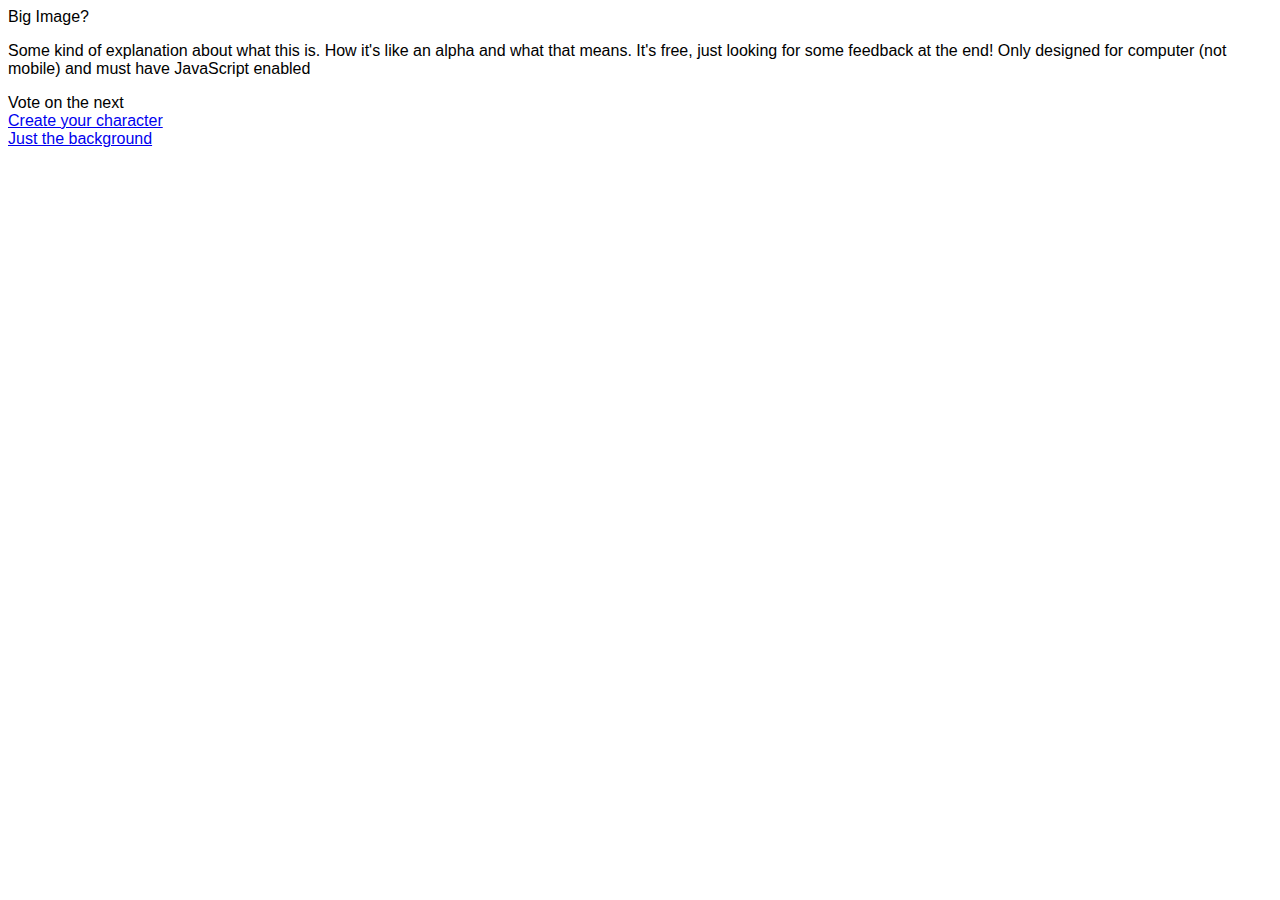
<file: index.html>
<!DOCTYPE html>
<html lang="en" dir="ltr">
  <head>
    <meta charset="utf-8">
    <title>Custom Coloring Pages!</title>
    <link href="styles.css" rel="stylesheet" type="text/css">
    <link rel="stylesheet" href="https://stackpath.bootstrapcdn.com/bootstrap/4.1.3/css/bootstrap.min.css" integrity="sha384-MCw98/SFnGE8fJT3GXwEOngsV7Zt27NXFoaoApmYm81iuXoPkFOJwJ8ERdknLPMO" crossorigin="anonymous">
  </head>
  <body>
    <div class="container">
      <div class="row">
        Big Image?
        <p>Some kind of explanation about what this is. How it's like an alpha and what that means. It's free, just looking for some feedback at the end! Only designed for computer (not mobile) and must have JavaScript enabled</p>
      </div><!-- end row -->
      <div class="row">
        <div class="col-md-4">
          Vote on the next
        </div>
        <div class="col-md-4">
          <a href="create.html">Create your character</a>
        </div>
        <div class="col-md-4">
          <a href="beach.html">Just the background</a>
        </div>
      </div><!-- end row -->

    </div><!-- end container -->
  </body>
</html>
</file>
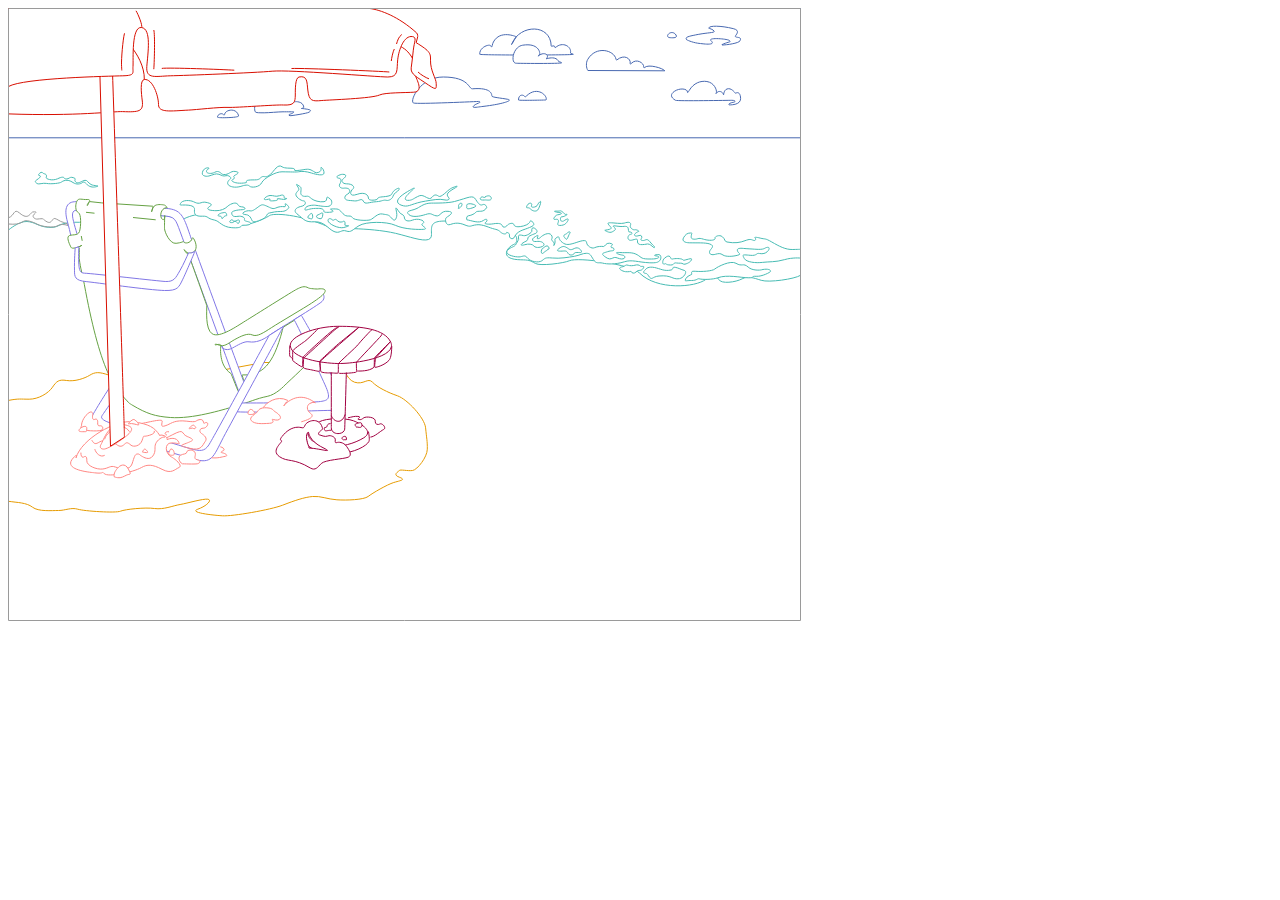
<file: BeachLandscape.html>
<!DOCTYPE html>

<!-- Created with Ai->Canvas Export Plug-In Version 1.4 (PC/64) -->
<!-- By Mike Swanson (http://blog.mikeswanson.com/)             -->

<html lang="en">
 <head>
  <meta charset="UTF-8" />
  <title>BeachLandscape</title>
  <script>

    function init() {

      var canvas = document.getElementById("canvas");
      var ctx = canvas.getContext("2d");

      draw(ctx);
    }

    function draw(ctx) {

      // sky/Rectangle
      ctx.save();
      ctx.beginPath();
      ctx.moveTo(792.5, 129.8);
      ctx.lineTo(0.5, 129.8);
      ctx.lineTo(0.5, 0.5);
      ctx.lineTo(792.5, 0.5);
      ctx.lineTo(792.5, 129.8);
      ctx.closePath();
      ctx.strokeStyle = "rgb(71, 104, 176)";
      ctx.stroke();

      // sky/Path
      ctx.beginPath();
      ctx.moveTo(209.5, 109.2);
      ctx.bezierCurveTo(209.4, 106.3, 213.8, 104.5, 215.4, 106.6);
      ctx.bezierCurveTo(215.7, 107.0, 216.6, 107.1, 216.6, 106.6);
      ctx.bezierCurveTo(216.9, 101.6, 228.8, 99.2, 230.6, 107.9);
      ctx.bezierCurveTo(230.9, 109.8, 209.5, 110.2, 209.5, 109.2);
      ctx.closePath();
      ctx.stroke();

      // sky/Path
      ctx.beginPath();
      ctx.moveTo(246.6, 100.5);
      ctx.bezierCurveTo(246.0, 95.3, 253.8, 93.6, 258.5, 93.4);
      ctx.bezierCurveTo(263.2, 93.2, 287.2, 93.7, 287.2, 93.7);
      ctx.bezierCurveTo(287.2, 93.7, 294.8, 92.9, 295.8, 99.0);
      ctx.bezierCurveTo(296.0, 100.3, 292.7, 100.5, 293.5, 100.5);
      ctx.bezierCurveTo(294.7, 100.5, 297.9, 101.0, 299.7, 101.3);
      ctx.bezierCurveTo(303.5, 102.1, 303.0, 102.9, 301.0, 104.2);
      ctx.bezierCurveTo(299.0, 105.4, 282.8, 107.9, 282.0, 107.7);
      ctx.bezierCurveTo(277.6, 106.5, 286.0, 105.9, 285.7, 103.8);
      ctx.bezierCurveTo(285.7, 103.8, 279.4, 103.8, 275.0, 103.8);
      ctx.bezierCurveTo(270.7, 103.8, 260.5, 104.8, 256.2, 104.8);
      ctx.bezierCurveTo(246.3, 104.8, 247.1, 104.8, 246.6, 100.5);
      ctx.closePath();
      ctx.stroke();

      // sky/Path
      ctx.beginPath();
      ctx.moveTo(405.5, 95.0);
      ctx.bezierCurveTo(409.0, 96.3, 471.3, 93.4, 471.3, 93.4);
      ctx.bezierCurveTo(474.0, 95.0, 468.0, 95.1, 465.5, 98.0);
      ctx.bezierCurveTo(463.3, 100.5, 470.3, 98.9, 476.0, 98.3);
      ctx.bezierCurveTo(495.0, 96.0, 505.7, 92.3, 499.8, 91.3);
      ctx.bezierCurveTo(492.7, 90.0, 483.8, 89.3, 483.8, 88.0);
      ctx.bezierCurveTo(483.8, 86.8, 484.1, 79.2, 464.5, 80.8);
      ctx.bezierCurveTo(460.3, 81.1, 461.8, 69.1, 435.3, 69.0);
      ctx.bezierCurveTo(411.8, 68.9, 401.3, 93.4, 405.5, 95.0);
      ctx.closePath();
      ctx.stroke();

      // sky/Path
      ctx.beginPath();
      ctx.moveTo(510.5, 92.0);
      ctx.bezierCurveTo(510.5, 92.7, 538.0, 92.0, 538.0, 92.0);
      ctx.bezierCurveTo(540.2, 88.3, 529.7, 77.3, 518.6, 87.8);
      ctx.bezierCurveTo(517.4, 88.9, 517.1, 89.2, 516.8, 88.6);
      ctx.bezierCurveTo(516.1, 86.8, 510.5, 85.6, 510.5, 92.0);
      ctx.closePath();
      ctx.stroke();

      // sky/Path
      ctx.beginPath();
      ctx.moveTo(471.8, 46.3);
      ctx.bezierCurveTo(471.9, 47.3, 567.3, 47.2, 565.3, 46.3);
      ctx.bezierCurveTo(563.1, 45.3, 562.4, 45.4, 562.5, 44.8);
      ctx.bezierCurveTo(563.8, 38.7, 554.7, 32.9, 547.3, 39.7);
      ctx.bezierCurveTo(547.2, 39.8, 547.1, 39.7, 547.1, 39.6);
      ctx.bezierCurveTo(547.3, 37.8, 545.0, 37.5, 543.9, 38.3);
      ctx.bezierCurveTo(543.6, 38.4, 543.3, 38.3, 543.2, 37.9);
      ctx.bezierCurveTo(542.7, 15.9, 512.4, 15.6, 503.8, 35.8);
      ctx.bezierCurveTo(502.0, 39.8, 508.2, 28.7, 508.2, 28.7);
      ctx.bezierCurveTo(508.2, 28.7, 492.1, 21.5, 485.4, 34.0);
      ctx.bezierCurveTo(483.8, 37.0, 484.2, 40.9, 482.8, 37.9);
      ctx.bezierCurveTo(481.6, 35.5, 471.0, 39.4, 471.8, 46.3);
      ctx.closePath();
      ctx.stroke();

      // sky/Path
      ctx.beginPath();
      ctx.moveTo(507.6, 55.2);
      ctx.bezierCurveTo(508.6, 55.4, 553.7, 55.8, 553.7, 54.8);
      ctx.bezierCurveTo(553.6, 54.2, 550.8, 53.7, 550.8, 53.7);
      ctx.bezierCurveTo(547.8, 47.0, 537.8, 51.2, 538.3, 50.8);
      ctx.bezierCurveTo(542.0, 46.9, 536.3, 43.8, 531.7, 47.0);
      ctx.bezierCurveTo(528.4, 49.3, 531.1, 47.5, 531.7, 46.0);
      ctx.bezierCurveTo(532.2, 44.5, 530.4, 34.7, 514.7, 37.2);
      ctx.bezierCurveTo(504.9, 38.7, 502.5, 54.3, 507.6, 55.2);
      ctx.closePath();
      ctx.fillStyle = "rgb(255, 255, 255)";
      ctx.fill();
      ctx.stroke();

      // sky/Path
      ctx.beginPath();
      ctx.moveTo(579.9, 62.5);
      ctx.lineTo(656.8, 62.8);
      ctx.bezierCurveTo(655.5, 60.5, 640.3, 55.5, 636.3, 59.7);
      ctx.bezierCurveTo(636.2, 59.8, 635.6, 59.9, 635.7, 58.8);
      ctx.bezierCurveTo(636.0, 55.0, 628.4, 49.9, 623.2, 55.5);
      ctx.bezierCurveTo(622.4, 56.3, 622.0, 56.0, 622.1, 55.6);
      ctx.bezierCurveTo(623.3, 51.3, 616.9, 45.3, 608.6, 52.1);
      ctx.bezierCurveTo(608.4, 52.3, 608.2, 51.6, 608.1, 51.3);
      ctx.bezierCurveTo(605.9, 41.7, 587.9, 37.6, 579.8, 51.3);
      ctx.bezierCurveTo(577.6, 54.9, 578.3, 60.2, 579.9, 62.5);
      ctx.closePath();
      ctx.stroke();

      // sky/Path
      ctx.beginPath();
      ctx.moveTo(662.2, 29.7);
      ctx.bezierCurveTo(664.5, 29.8, 670.0, 30.3, 668.0, 27.0);
      ctx.bezierCurveTo(666.0, 23.7, 662.3, 24.2, 660.7, 25.8);
      ctx.bezierCurveTo(659.0, 27.5, 659.0, 29.5, 662.2, 29.7);
      ctx.closePath();
      ctx.stroke();

      // sky/Path
      ctx.beginPath();
      ctx.moveTo(678.7, 31.8);
      ctx.bezierCurveTo(676.8, 29.2, 679.2, 28.5, 690.8, 26.3);
      ctx.bezierCurveTo(700.7, 24.5, 706.9, 24.8, 706.2, 23.2);
      ctx.bezierCurveTo(705.3, 21.3, 700.8, 20.3, 700.8, 20.3);
      ctx.bezierCurveTo(700.5, 17.5, 711.9, 17.4, 725.2, 20.6);
      ctx.bezierCurveTo(733.3, 22.5, 727.4, 27.2, 727.3, 28.3);
      ctx.bezierCurveTo(727.3, 30.1, 734.6, 28.2, 732.0, 32.8);
      ctx.bezierCurveTo(730.7, 35.3, 718.6, 37.0, 714.0, 37.0);
      ctx.bezierCurveTo(713.8, 37.0, 713.8, 36.7, 714.0, 36.6);
      ctx.bezierCurveTo(720.8, 33.5, 723.6, 34.2, 721.5, 32.5);
      ctx.bezierCurveTo(719.3, 30.8, 699.2, 29.2, 703.0, 32.7);
      ctx.bezierCurveTo(708.7, 37.8, 695.1, 35.9, 689.7, 35.2);
      ctx.bezierCurveTo(683.7, 34.3, 678.7, 31.8, 678.7, 31.8);
      ctx.closePath();
      ctx.stroke();

      // sky/Path
      ctx.beginPath();
      ctx.moveTo(667.5, 92.3);
      ctx.bezierCurveTo(669.0, 93.2, 721.8, 92.3, 723.8, 92.3);
      ctx.bezierCurveTo(728.5, 92.3, 727.5, 94.1, 724.9, 94.4);
      ctx.bezierCurveTo(721.7, 94.8, 719.0, 97.1, 722.3, 96.9);
      ctx.bezierCurveTo(723.4, 96.8, 732.6, 96.8, 732.6, 90.7);
      ctx.bezierCurveTo(732.6, 85.8, 730.5, 83.4, 727.5, 85.3);
      ctx.bezierCurveTo(727.5, 85.3, 724.2, 80.7, 720.7, 80.7);
      ctx.bezierCurveTo(715.2, 80.7, 715.8, 88.0, 715.5, 86.7);
      ctx.bezierCurveTo(714.7, 83.4, 710.5, 82.2, 708.4, 85.1);
      ctx.bezierCurveTo(707.6, 86.2, 708.2, 85.6, 708.4, 84.4);
      ctx.bezierCurveTo(708.9, 81.8, 706.2, 74.7, 698.9, 73.5);
      ctx.bezierCurveTo(692.5, 72.5, 685.6, 75.1, 681.3, 82.3);
      ctx.bezierCurveTo(680.7, 83.4, 679.4, 85.5, 679.5, 84.2);
      ctx.bezierCurveTo(679.7, 80.5, 671.5, 79.7, 666.3, 83.4);
      ctx.bezierCurveTo(662.4, 86.2, 662.3, 89.3, 667.5, 92.3);
      ctx.closePath();
      ctx.stroke();
      ctx.restore();

      // water/Path
      ctx.save();
      ctx.beginPath();
      ctx.moveTo(0.5, 222.0);
      ctx.bezierCurveTo(0.5, 222.0, 11.0, 213.0, 19.0, 213.5);
      ctx.bezierCurveTo(27.0, 214.0, 30.8, 218.7, 40.2, 219.3);
      ctx.bezierCurveTo(44.2, 219.6, 47.4, 219.6, 52.1, 216.9);
      ctx.bezierCurveTo(56.4, 214.4, 76.8, 212.0, 82.5, 217.7);
      ctx.bezierCurveTo(88.2, 223.5, 157.2, 196.2, 170.8, 213.4);
      ctx.bezierCurveTo(175.5, 211.2, 194.3, 198.7, 213.7, 213.5);
      ctx.bezierCurveTo(228.3, 224.7, 257.3, 210.6, 261.3, 207.7);
      ctx.bezierCurveTo(265.3, 204.7, 291.2, 206.2, 319.7, 218.5);
      ctx.bezierCurveTo(326.3, 221.4, 360.3, 219.0, 387.5, 225.3);
      ctx.bezierCurveTo(404.7, 229.3, 423.8, 237.5, 423.5, 226.5);
      ctx.bezierCurveTo(423.1, 212.2, 421.8, 209.3, 482.5, 217.7);
      ctx.bezierCurveTo(515.3, 222.2, 509.7, 235.0, 505.9, 236.4);
      ctx.bezierCurveTo(499.5, 238.6, 490.0, 251.4, 512.8, 251.8);
      ctx.bezierCurveTo(520.8, 252.0, 521.6, 252.2, 527.5, 255.5);
      ctx.bezierCurveTo(532.2, 258.2, 555.6, 255.3, 561.2, 252.8);
      ctx.bezierCurveTo(570.5, 248.7, 623.0, 256.5, 631.5, 265.0);
      ctx.bezierCurveTo(649.0, 282.5, 687.3, 279.5, 698.0, 271.3);
      ctx.bezierCurveTo(700.4, 269.5, 708.5, 266.8, 710.8, 271.5);
      ctx.bezierCurveTo(713.2, 276.2, 727.7, 274.3, 734.2, 270.8);
      ctx.bezierCurveTo(740.0, 267.8, 744.9, 269.7, 753.2, 272.3);
      ctx.bezierCurveTo(761.0, 274.8, 786.8, 271.0, 792.5, 267.3);
      ctx.strokeStyle = "rgb(71, 187, 179)";
      ctx.stroke();

      // water/Path
      ctx.beginPath();
      ctx.moveTo(28.3, 172.2);
      ctx.bezierCurveTo(26.3, 173.6, 27.9, 174.7, 29.1, 175.6);
      ctx.bezierCurveTo(30.8, 176.7, 34.9, 174.7, 38.3, 175.4);
      ctx.bezierCurveTo(43.6, 176.4, 52.2, 175.0, 53.1, 174.3);
      ctx.bezierCurveTo(54.7, 173.0, 59.0, 170.4, 65.0, 174.5);
      ctx.bezierCurveTo(68.4, 176.9, 72.7, 176.1, 74.5, 174.5);
      ctx.bezierCurveTo(76.3, 173.0, 78.5, 176.1, 79.5, 176.9);
      ctx.bezierCurveTo(82.4, 179.5, 86.0, 179.3, 88.3, 178.7);
      ctx.bezierCurveTo(93.3, 177.4, 86.2, 178.2, 83.0, 176.5);
      ctx.bezierCurveTo(79.8, 174.8, 79.5, 171.9, 77.0, 172.3);
      ctx.bezierCurveTo(74.5, 172.6, 70.6, 175.8, 68.5, 174.5);
      ctx.bezierCurveTo(64.1, 171.7, 70.8, 170.8, 63.8, 169.3);
      ctx.bezierCurveTo(62.1, 168.9, 60.4, 171.1, 58.8, 170.9);
      ctx.bezierCurveTo(57.9, 170.9, 56.8, 170.9, 56.6, 170.5);
      ctx.bezierCurveTo(55.7, 168.6, 53.8, 168.8, 49.5, 170.8);
      ctx.bezierCurveTo(43.7, 173.3, 37.8, 170.7, 38.2, 169.6);
      ctx.bezierCurveTo(39.6, 165.1, 35.8, 166.5, 34.7, 164.8);
      ctx.bezierCurveTo(33.3, 162.8, 29.2, 167.1, 31.0, 167.5);
      ctx.bezierCurveTo(33.2, 168.0, 33.5, 168.6, 28.3, 172.2);
      ctx.closePath();
      ctx.stroke();

      // water/Path
      ctx.beginPath();
      ctx.moveTo(194.3, 165.9);
      ctx.bezierCurveTo(194.3, 167.1, 196.9, 169.0, 200.9, 168.0);
      ctx.bezierCurveTo(204.9, 167.0, 207.8, 165.0, 210.9, 166.3);
      ctx.bezierCurveTo(214.0, 167.5, 215.3, 168.5, 218.0, 167.7);
      ctx.bezierCurveTo(220.6, 167.0, 224.1, 169.5, 222.3, 171.0);
      ctx.bezierCurveTo(220.4, 172.5, 218.6, 174.8, 220.3, 176.8);
      ctx.bezierCurveTo(221.9, 178.8, 226.9, 179.9, 232.0, 178.6);
      ctx.bezierCurveTo(234.1, 178.1, 239.5, 175.8, 241.5, 178.1);
      ctx.bezierCurveTo(243.3, 180.1, 251.8, 179.3, 253.9, 174.4);
      ctx.bezierCurveTo(255.4, 170.8, 267.4, 163.6, 274.0, 163.8);
      ctx.bezierCurveTo(283.0, 163.9, 288.2, 164.2, 290.3, 163.8);
      ctx.bezierCurveTo(293.8, 163.0, 298.3, 163.4, 303.4, 165.0);
      ctx.bezierCurveTo(308.5, 166.6, 315.7, 168.2, 316.0, 165.1);
      ctx.bezierCurveTo(316.3, 162.2, 313.8, 158.9, 312.9, 159.5);
      ctx.bezierCurveTo(312.9, 159.5, 313.3, 161.3, 312.8, 162.5);
      ctx.bezierCurveTo(312.0, 164.2, 308.9, 165.4, 307.0, 164.3);
      ctx.bezierCurveTo(302.6, 161.6, 301.6, 160.6, 295.9, 161.6);
      ctx.bezierCurveTo(292.9, 162.2, 285.6, 163.2, 286.4, 161.8);
      ctx.bezierCurveTo(287.8, 159.0, 277.6, 161.3, 274.1, 158.8);
      ctx.bezierCurveTo(269.6, 155.5, 266.4, 162.8, 262.5, 166.3);
      ctx.bezierCurveTo(257.9, 170.4, 256.3, 167.9, 254.5, 168.6);
      ctx.bezierCurveTo(251.2, 170.0, 252.5, 171.9, 246.4, 171.9);
      ctx.bezierCurveTo(235.6, 171.8, 239.1, 173.6, 238.5, 174.4);
      ctx.bezierCurveTo(237.9, 175.1, 229.9, 175.8, 226.3, 174.3);
      ctx.bezierCurveTo(222.6, 172.8, 223.8, 172.0, 225.1, 171.3);
      ctx.bezierCurveTo(228.6, 169.4, 223.6, 169.1, 226.9, 167.3);
      ctx.bezierCurveTo(229.0, 166.0, 232.9, 164.3, 227.1, 163.4);
      ctx.bezierCurveTo(222.1, 162.8, 221.3, 167.1, 215.3, 166.5);
      ctx.bezierCurveTo(212.8, 166.2, 211.4, 161.6, 206.5, 164.4);
      ctx.bezierCurveTo(203.5, 166.1, 198.8, 165.5, 198.5, 163.7);
      ctx.bezierCurveTo(198.0, 160.8, 204.3, 159.9, 199.1, 159.9);
      ctx.bezierCurveTo(198.1, 159.9, 194.2, 161.3, 194.3, 165.9);
      ctx.closePath();
      ctx.stroke();

      // water/Path
      ctx.beginPath();
      ctx.moveTo(330.8, 167.3);
      ctx.bezierCurveTo(327.7, 168.5, 328.9, 170.1, 330.8, 170.2);
      ctx.bezierCurveTo(334.3, 170.3, 332.6, 174.6, 331.8, 176.0);
      ctx.bezierCurveTo(330.3, 178.6, 332.8, 180.5, 335.7, 180.2);
      ctx.bezierCurveTo(338.5, 179.8, 341.8, 180.2, 341.8, 183.3);
      ctx.bezierCurveTo(341.8, 186.5, 336.5, 186.2, 336.8, 189.5);
      ctx.bezierCurveTo(337.2, 192.8, 340.2, 192.2, 346.3, 192.9);
      ctx.bezierCurveTo(350.8, 193.5, 353.6, 189.5, 355.3, 193.1);
      ctx.bezierCurveTo(357.0, 197.0, 360.6, 194.1, 368.5, 193.7);
      ctx.bezierCurveTo(374.2, 193.3, 375.4, 191.6, 378.2, 192.3);
      ctx.bezierCurveTo(381.3, 193.2, 384.8, 190.0, 385.0, 188.2);
      ctx.bezierCurveTo(385.4, 185.4, 390.0, 183.5, 390.9, 181.8);
      ctx.bezierCurveTo(392.4, 178.8, 388.7, 180.6, 386.3, 182.5);
      ctx.bezierCurveTo(383.0, 185.2, 385.3, 187.3, 379.0, 188.3);
      ctx.bezierCurveTo(374.6, 189.1, 369.7, 188.6, 369.5, 191.0);
      ctx.bezierCurveTo(369.4, 192.0, 360.4, 193.5, 360.4, 190.0);
      ctx.bezierCurveTo(360.4, 187.3, 357.0, 183.5, 349.2, 186.3);
      ctx.bezierCurveTo(340.7, 189.4, 341.8, 183.3, 345.2, 180.6);
      ctx.bezierCurveTo(346.5, 179.6, 345.8, 175.8, 338.3, 175.8);
      ctx.bezierCurveTo(334.9, 175.8, 332.3, 173.0, 335.3, 170.8);
      ctx.bezierCurveTo(338.3, 168.7, 339.0, 166.3, 334.7, 166.3);
      ctx.bezierCurveTo(333.3, 166.3, 332.7, 166.6, 330.8, 167.3);
      ctx.closePath();
      ctx.stroke();

      // water/Path
      ctx.beginPath();
      ctx.moveTo(0.5, 216.0);
      ctx.bezierCurveTo(6.5, 216.5, 11.6, 216.3, 15.2, 213.5);
      ctx.bezierCurveTo(17.9, 211.3, 25.4, 214.1, 29.2, 216.2);
      ctx.bezierCurveTo(34.0, 218.8, 45.8, 220.0, 49.0, 218.0);
      ctx.bezierCurveTo(52.3, 216.0, 55.9, 216.1, 60.0, 217.5);
      ctx.bezierCurveTo(61.5, 215.8, 53.7, 214.0, 52.5, 213.3);
      ctx.bezierCurveTo(45.0, 209.0, 46.2, 210.2, 43.5, 213.2);
      ctx.bezierCurveTo(42.4, 214.4, 40.8, 215.7, 36.3, 212.0);
      ctx.bezierCurveTo(34.8, 210.8, 36.1, 210.3, 29.1, 211.1);
      ctx.bezierCurveTo(27.3, 211.3, 23.7, 209.1, 25.7, 206.8);
      ctx.bezierCurveTo(27.3, 204.9, 30.3, 203.3, 24.8, 204.0);
      ctx.bezierCurveTo(22.2, 204.3, 20.8, 213.0, 11.5, 205.0);
      ctx.bezierCurveTo(5.6, 199.9, 6.8, 207.6, 0.5, 209.8);
      ctx.lineTo(0.5, 216.0);
      ctx.closePath();
      ctx.strokeStyle = "rgb(154, 154, 154)";
      ctx.stroke();

      // water/Path
      ctx.beginPath();
      ctx.moveTo(174.5, 197.0);
      ctx.bezierCurveTo(183.3, 196.8, 186.8, 198.4, 186.5, 201.5);
      ctx.bezierCurveTo(186.0, 206.2, 187.2, 208.5, 194.3, 208.2);
      ctx.bezierCurveTo(200.9, 207.9, 198.5, 210.5, 206.3, 212.0);
      ctx.bezierCurveTo(211.5, 213.0, 213.8, 219.0, 223.8, 219.7);
      ctx.bezierCurveTo(236.3, 220.5, 230.8, 217.0, 236.3, 217.2);
      ctx.bezierCurveTo(242.6, 217.3, 244.8, 215.0, 240.5, 213.8);
      ctx.bezierCurveTo(237.1, 212.9, 235.9, 212.7, 236.5, 211.3);
      ctx.bezierCurveTo(237.2, 209.7, 234.0, 207.7, 230.0, 208.3);
      ctx.bezierCurveTo(224.5, 209.2, 224.0, 207.3, 223.7, 205.0);
      ctx.bezierCurveTo(223.3, 203.0, 229.7, 201.8, 234.2, 201.7);
      ctx.bezierCurveTo(238.6, 201.5, 237.5, 199.0, 233.5, 198.8);
      ctx.bezierCurveTo(230.0, 198.7, 231.5, 197.2, 228.8, 195.5);
      ctx.bezierCurveTo(226.7, 194.1, 221.3, 196.4, 219.2, 198.7);
      ctx.bezierCurveTo(217.0, 200.9, 212.7, 202.8, 208.0, 202.7);
      ctx.bezierCurveTo(203.3, 202.5, 197.7, 202.1, 200.5, 199.3);
      ctx.bezierCurveTo(202.1, 197.8, 206.4, 196.7, 199.7, 194.7);
      ctx.bezierCurveTo(195.2, 193.3, 193.7, 194.8, 191.5, 195.2);
      ctx.bezierCurveTo(189.3, 195.5, 187.9, 194.8, 185.5, 193.7);
      ctx.bezierCurveTo(182.0, 192.0, 174.2, 191.8, 172.5, 195.5);
      ctx.bezierCurveTo(171.6, 197.5, 172.3, 197.0, 174.5, 197.0);
      ctx.closePath();
      ctx.fillStyle = "rgb(255, 255, 255)";
      ctx.fill();
      ctx.strokeStyle = "rgb(71, 187, 179)";
      ctx.stroke();

      // water/Path
      ctx.beginPath();
      ctx.moveTo(212.2, 208.2);
      ctx.bezierCurveTo(214.7, 208.3, 213.2, 212.5, 215.0, 209.8);
      ctx.bezierCurveTo(217.5, 206.2, 219.7, 209.0, 218.5, 206.2);
      ctx.bezierCurveTo(217.5, 203.7, 217.7, 204.4, 213.5, 205.0);
      ctx.bezierCurveTo(212.5, 205.2, 207.0, 207.8, 212.2, 208.2);
      ctx.closePath();
      ctx.fill();
      ctx.stroke();

      // water/Path
      ctx.beginPath();
      ctx.moveTo(224.7, 212.2);
      ctx.bezierCurveTo(224.2, 210.1, 218.2, 215.4, 224.7, 214.5);
      ctx.bezierCurveTo(225.7, 214.4, 226.4, 212.3, 227.8, 213.5);
      ctx.bezierCurveTo(229.1, 214.7, 230.0, 216.2, 231.0, 214.8);
      ctx.bezierCurveTo(232.0, 213.5, 231.3, 211.0, 229.5, 212.2);
      ctx.bezierCurveTo(227.7, 213.3, 225.2, 214.2, 224.7, 212.2);
      ctx.closePath();
      ctx.fill();
      ctx.stroke();

      // water/Path
      ctx.beginPath();
      ctx.moveTo(243.2, 210.7);
      ctx.bezierCurveTo(242.0, 208.1, 240.0, 206.8, 238.3, 206.7);
      ctx.bezierCurveTo(230.3, 206.2, 238.2, 202.0, 242.0, 202.8);
      ctx.bezierCurveTo(244.2, 203.3, 246.0, 202.1, 250.8, 198.5);
      ctx.bezierCurveTo(254.0, 196.1, 255.1, 196.7, 257.3, 197.5);
      ctx.bezierCurveTo(261.6, 199.1, 264.3, 201.5, 267.3, 200.2);
      ctx.bezierCurveTo(271.0, 198.4, 274.3, 198.4, 276.0, 198.7);
      ctx.bezierCurveTo(278.0, 199.0, 277.6, 197.5, 277.2, 196.3);
      ctx.bezierCurveTo(276.3, 194.2, 282.3, 198.8, 280.5, 200.3);
      ctx.bezierCurveTo(278.8, 201.7, 277.8, 203.5, 272.7, 203.5);
      ctx.bezierCurveTo(267.6, 203.4, 264.9, 204.3, 261.4, 205.0);
      ctx.bezierCurveTo(257.2, 205.9, 261.4, 208.9, 250.8, 212.7);
      ctx.bezierCurveTo(244.5, 214.9, 244.6, 213.6, 243.2, 210.7);
      ctx.closePath();
      ctx.fill();
      ctx.stroke();

      // water/Path
      ctx.beginPath();
      ctx.moveTo(260.5, 191.2);
      ctx.bezierCurveTo(252.1, 193.3, 258.0, 187.8, 262.0, 187.5);
      ctx.bezierCurveTo(265.5, 187.2, 267.5, 189.2, 271.5, 187.7);
      ctx.bezierCurveTo(277.3, 185.5, 276.0, 189.6, 276.0, 189.6);
      ctx.bezierCurveTo(277.5, 191.3, 280.9, 189.6, 277.2, 191.3);
      ctx.bezierCurveTo(276.0, 191.9, 270.6, 190.4, 269.5, 190.7);
      ctx.bezierCurveTo(268.2, 191.0, 271.2, 192.2, 267.7, 192.6);
      ctx.bezierCurveTo(256.3, 194.0, 265.5, 189.9, 260.5, 191.2);
      ctx.closePath();
      ctx.fill();
      ctx.stroke();

      // water/Path
      ctx.beginPath();
      ctx.moveTo(288.8, 205.7);
      ctx.bezierCurveTo(285.3, 202.8, 287.6, 199.6, 292.8, 198.5);
      ctx.bezierCurveTo(299.2, 197.2, 297.5, 192.9, 295.7, 192.9);
      ctx.bezierCurveTo(293.0, 192.9, 286.7, 188.5, 288.0, 185.5);
      ctx.bezierCurveTo(289.4, 182.5, 292.2, 182.5, 290.0, 179.1);
      ctx.bezierCurveTo(287.8, 175.7, 287.8, 175.7, 291.2, 178.0);
      ctx.bezierCurveTo(293.3, 179.4, 293.3, 179.5, 292.8, 184.5);
      ctx.bezierCurveTo(292.6, 186.3, 293.8, 188.8, 298.1, 188.3);
      ctx.bezierCurveTo(300.3, 188.1, 300.2, 187.9, 303.7, 190.8);
      ctx.bezierCurveTo(305.9, 192.7, 311.6, 194.3, 316.0, 193.7);
      ctx.bezierCurveTo(321.2, 192.9, 316.0, 185.7, 322.5, 191.2);
      ctx.bezierCurveTo(324.6, 193.0, 324.6, 198.4, 319.2, 198.5);
      ctx.bezierCurveTo(315.9, 198.5, 315.9, 198.5, 307.8, 197.3);
      ctx.bezierCurveTo(305.2, 196.9, 298.2, 197.4, 297.2, 200.4);
      ctx.bezierCurveTo(295.9, 204.2, 300.0, 200.4, 307.5, 200.4);
      ctx.bezierCurveTo(311.2, 200.4, 316.0, 199.9, 316.0, 203.7);
      ctx.bezierCurveTo(316.0, 204.8, 323.9, 204.3, 324.7, 203.7);
      ctx.bezierCurveTo(327.1, 201.9, 315.9, 200.5, 328.9, 201.0);
      ctx.bezierCurveTo(333.0, 201.2, 334.7, 207.8, 339.3, 208.0);
      ctx.bezierCurveTo(341.3, 208.1, 343.5, 207.7, 344.2, 209.4);
      ctx.bezierCurveTo(345.5, 212.7, 360.1, 212.8, 362.3, 211.8);
      ctx.bezierCurveTo(366.0, 210.3, 369.5, 205.0, 374.5, 206.0);
      ctx.bezierCurveTo(379.5, 207.0, 380.5, 206.3, 383.3, 209.8);
      ctx.bezierCurveTo(386.2, 213.3, 387.6, 212.8, 388.7, 208.3);
      ctx.bezierCurveTo(389.5, 204.8, 386.3, 197.5, 388.8, 200.7);
      ctx.bezierCurveTo(391.2, 203.8, 391.8, 205.2, 393.0, 205.8);
      ctx.bezierCurveTo(394.4, 206.5, 396.3, 207.3, 396.5, 210.0);
      ctx.bezierCurveTo(396.7, 212.7, 400.0, 213.8, 404.2, 212.2);
      ctx.bezierCurveTo(410.7, 209.6, 416.7, 213.0, 415.7, 214.5);
      ctx.bezierCurveTo(414.0, 217.1, 413.3, 215.7, 414.1, 217.1);
      ctx.bezierCurveTo(414.9, 218.4, 420.2, 221.0, 415.8, 221.3);
      ctx.bezierCurveTo(411.5, 221.7, 396.3, 221.5, 387.3, 217.3);
      ctx.bezierCurveTo(378.3, 213.2, 357.7, 213.5, 351.0, 217.7);
      ctx.bezierCurveTo(344.3, 221.8, 343.2, 224.8, 338.2, 223.0);
      ctx.bezierCurveTo(333.2, 221.2, 331.8, 226.1, 326.0, 223.5);
      ctx.bezierCurveTo(320.2, 221.0, 316.3, 213.4, 306.7, 213.8);
      ctx.bezierCurveTo(297.0, 214.2, 296.9, 212.2, 288.8, 205.7);
      ctx.closePath();
      ctx.fill();
      ctx.stroke();

      // water/Path
      ctx.beginPath();
      ctx.moveTo(299.8, 209.0);
      ctx.bezierCurveTo(300.8, 207.2, 303.6, 204.0, 304.3, 206.2);
      ctx.bezierCurveTo(305.0, 208.6, 304.9, 211.7, 302.5, 210.7);
      ctx.bezierCurveTo(300.2, 209.7, 299.8, 210.4, 299.8, 209.0);
      ctx.fill();
      ctx.stroke();

      // water/Path
      ctx.beginPath();
      ctx.moveTo(310.1, 206.8);
      ctx.bezierCurveTo(313.0, 205.8, 314.8, 203.4, 314.8, 206.2);
      ctx.bezierCurveTo(314.7, 209.4, 313.8, 211.0, 312.0, 210.7);
      ctx.bezierCurveTo(307.7, 210.1, 307.7, 207.5, 310.1, 206.8);
      ctx.closePath();
      ctx.fill();
      ctx.stroke();

      // water/Path
      ctx.beginPath();
      ctx.moveTo(320.0, 212.4);
      ctx.bezierCurveTo(320.0, 210.8, 322.0, 209.8, 324.0, 211.6);
      ctx.bezierCurveTo(325.1, 212.6, 325.6, 212.2, 326.4, 211.7);
      ctx.bezierCurveTo(328.1, 210.6, 328.3, 212.2, 331.0, 213.8);
      ctx.bezierCurveTo(332.0, 214.4, 334.5, 213.8, 334.5, 213.8);
      ctx.bezierCurveTo(336.8, 212.2, 337.3, 213.9, 336.9, 217.1);
      ctx.bezierCurveTo(336.8, 218.1, 346.1, 216.7, 335.8, 219.5);
      ctx.bezierCurveTo(331.0, 220.9, 320.0, 216.1, 320.0, 212.4);
      ctx.closePath();
      ctx.fill();
      ctx.stroke();

      // water/Path
      ctx.beginPath();
      ctx.moveTo(399.9, 186.4);
      ctx.bezierCurveTo(397.5, 188.8, 394.8, 193.0, 401.5, 192.3);
      ctx.bezierCurveTo(404.8, 191.9, 405.8, 190.2, 411.3, 187.8);
      ctx.bezierCurveTo(416.3, 185.7, 420.8, 193.6, 424.2, 189.1);
      ctx.bezierCurveTo(425.9, 186.8, 427.8, 186.2, 430.6, 188.2);
      ctx.bezierCurveTo(433.1, 190.0, 439.4, 182.5, 442.5, 180.7);
      ctx.bezierCurveTo(445.7, 178.9, 453.8, 176.1, 445.8, 180.7);
      ctx.bezierCurveTo(437.3, 185.6, 438.8, 187.2, 440.9, 189.9);
      ctx.bezierCurveTo(441.9, 191.1, 440.5, 192.9, 436.0, 191.8);
      ctx.bezierCurveTo(431.5, 190.6, 424.8, 191.9, 417.6, 193.1);
      ctx.bezierCurveTo(404.5, 195.1, 401.1, 199.2, 395.3, 197.8);
      ctx.bezierCurveTo(386.4, 195.6, 387.8, 190.5, 399.5, 183.6);
      ctx.bezierCurveTo(411.1, 176.9, 405.8, 180.5, 399.9, 186.4);
      ctx.closePath();
      ctx.stroke();

      // water/Path
      ctx.beginPath();
      ctx.moveTo(409.0, 200.4);
      ctx.bezierCurveTo(412.9, 198.3, 416.5, 195.1, 423.3, 195.1);
      ctx.bezierCurveTo(427.8, 195.1, 440.3, 195.2, 446.5, 193.5);
      ctx.bezierCurveTo(461.3, 189.5, 464.8, 186.5, 467.8, 191.6);
      ctx.bezierCurveTo(470.6, 196.3, 472.6, 197.6, 474.3, 196.8);
      ctx.bezierCurveTo(477.5, 195.1, 478.8, 199.3, 478.8, 199.3);
      ctx.bezierCurveTo(475.5, 205.8, 469.6, 201.7, 467.8, 204.3);
      ctx.bezierCurveTo(466.8, 205.6, 463.9, 207.3, 460.3, 207.8);
      ctx.bezierCurveTo(457.9, 208.1, 458.8, 211.8, 458.8, 211.8);
      ctx.bezierCurveTo(463.5, 212.5, 470.8, 215.8, 475.3, 212.5);
      ctx.bezierCurveTo(479.8, 209.3, 479.8, 213.3, 477.5, 214.5);
      ctx.bezierCurveTo(475.3, 215.6, 479.5, 216.8, 485.3, 215.8);
      ctx.bezierCurveTo(491.0, 214.8, 493.8, 215.8, 494.3, 217.8);
      ctx.bezierCurveTo(494.8, 219.8, 497.5, 219.4, 498.8, 217.8);
      ctx.bezierCurveTo(500.6, 215.3, 505.3, 214.3, 505.9, 216.6);
      ctx.bezierCurveTo(505.9, 216.6, 506.1, 220.3, 515.3, 218.0);
      ctx.bezierCurveTo(525.2, 215.5, 520.5, 209.6, 524.8, 214.3);
      ctx.bezierCurveTo(527.5, 217.3, 525.2, 218.3, 514.8, 222.0);
      ctx.bezierCurveTo(512.4, 222.8, 508.0, 225.0, 506.5, 228.8);
      ctx.bezierCurveTo(505.0, 232.5, 500.5, 230.3, 501.5, 226.8);
      ctx.bezierCurveTo(501.9, 225.3, 498.8, 224.3, 498.8, 224.3);
      ctx.bezierCurveTo(498.3, 226.8, 495.0, 226.2, 492.8, 224.3);
      ctx.bezierCurveTo(491.2, 223.0, 491.0, 222.0, 486.3, 221.0);
      ctx.bezierCurveTo(481.5, 220.0, 474.8, 216.0, 468.5, 216.8);
      ctx.bezierCurveTo(462.3, 217.5, 463.0, 219.5, 457.0, 217.0);
      ctx.bezierCurveTo(451.0, 214.5, 447.0, 214.8, 442.3, 216.5);
      ctx.bezierCurveTo(437.5, 218.3, 436.5, 210.8, 438.5, 209.4);
      ctx.bezierCurveTo(440.5, 208.0, 447.8, 204.0, 440.0, 203.3);
      ctx.bezierCurveTo(432.3, 202.5, 432.8, 208.8, 428.0, 207.8);
      ctx.bezierCurveTo(423.3, 206.8, 423.6, 204.5, 417.6, 206.5);
      ctx.bezierCurveTo(411.5, 208.5, 404.0, 209.6, 400.8, 206.5);
      ctx.bezierCurveTo(396.5, 202.5, 404.5, 202.8, 409.0, 200.4);
      ctx.closePath();
      ctx.fill();
      ctx.stroke();

      // water/Path
      ctx.beginPath();
      ctx.moveTo(450.3, 198.0);
      ctx.bezierCurveTo(450.3, 198.0, 451.9, 194.3, 453.3, 195.1);
      ctx.bezierCurveTo(455.6, 196.4, 451.8, 200.7, 450.3, 200.4);
      ctx.bezierCurveTo(448.8, 200.0, 452.3, 199.3, 450.3, 198.0);
      ctx.closePath();
      ctx.fill();
      ctx.stroke();

      // water/Path
      ctx.beginPath();
      ctx.moveTo(459.0, 198.0);
      ctx.bezierCurveTo(457.5, 196.3, 461.0, 194.8, 465.3, 196.3);
      ctx.bezierCurveTo(469.5, 197.8, 468.4, 198.8, 462.7, 200.4);
      ctx.bezierCurveTo(460.5, 201.0, 459.5, 200.8, 459.0, 200.4);
      ctx.bezierCurveTo(458.2, 199.6, 459.0, 198.0, 459.0, 198.0);
      ctx.closePath();
      ctx.fill();
      ctx.stroke();

      // water/Path
      ctx.beginPath();
      ctx.moveTo(477.0, 188.9);
      ctx.bezierCurveTo(480.8, 186.8, 483.3, 188.0, 483.3, 190.5);
      ctx.bezierCurveTo(483.3, 193.0, 478.9, 191.8, 476.5, 192.0);
      ctx.bezierCurveTo(469.3, 192.6, 473.0, 188.4, 474.5, 188.9);
      ctx.bezierCurveTo(477.9, 190.2, 477.0, 188.9, 477.0, 188.9);
      ctx.closePath();
      ctx.fill();
      ctx.stroke();

      // water/Path
      ctx.beginPath();
      ctx.moveTo(523.5, 197.7);
      ctx.bezierCurveTo(522.5, 200.2, 528.0, 199.2, 529.0, 197.7);
      ctx.bezierCurveTo(530.0, 196.3, 529.8, 195.8, 531.8, 193.8);
      ctx.bezierCurveTo(533.8, 191.8, 532.3, 197.1, 530.5, 200.8);
      ctx.bezierCurveTo(528.8, 204.5, 524.3, 203.1, 522.3, 200.8);
      ctx.bezierCurveTo(520.3, 198.5, 517.3, 201.4, 519.0, 197.7);
      ctx.bezierCurveTo(520.8, 194.0, 524.8, 194.6, 523.5, 197.7);
      ctx.closePath();
      ctx.fill();
      ctx.stroke();

      // water/Path
      ctx.beginPath();
      ctx.moveTo(549.8, 203.1);
      ctx.bezierCurveTo(553.2, 203.2, 551.8, 201.8, 555.3, 204.5);
      ctx.bezierCurveTo(556.8, 205.7, 556.3, 206.8, 558.5, 206.3);
      ctx.bezierCurveTo(560.8, 205.8, 556.5, 208.8, 554.0, 208.8);
      ctx.bezierCurveTo(551.5, 208.8, 552.8, 212.8, 552.8, 212.8);
      ctx.bezierCurveTo(555.8, 213.8, 554.3, 213.4, 558.3, 211.4);
      ctx.bezierCurveTo(562.4, 209.4, 559.0, 214.9, 556.8, 216.3);
      ctx.bezierCurveTo(553.7, 218.0, 548.7, 217.9, 549.8, 215.5);
      ctx.bezierCurveTo(550.8, 213.1, 551.1, 210.7, 547.4, 211.4);
      ctx.bezierCurveTo(543.6, 212.2, 547.6, 206.9, 549.5, 206.8);
      ctx.bezierCurveTo(553.3, 206.4, 555.3, 205.0, 551.1, 204.5);
      ctx.bezierCurveTo(547.7, 204.1, 543.3, 202.9, 549.8, 203.1);
      ctx.closePath();
      ctx.fill();
      ctx.stroke();

      // water/Path
      ctx.beginPath();
      ctx.moveTo(555.8, 228.3);
      ctx.bezierCurveTo(556.3, 225.3, 558.0, 227.0, 559.0, 225.3);
      ctx.bezierCurveTo(560.0, 223.5, 563.3, 223.3, 561.8, 225.3);
      ctx.bezierCurveTo(560.3, 227.3, 559.3, 233.2, 557.5, 230.7);
      ctx.bezierCurveTo(555.8, 228.3, 555.8, 228.3, 555.8, 228.3);
      ctx.closePath();
      ctx.fill();
      ctx.stroke();

      // water/Path
      ctx.beginPath();
      ctx.moveTo(596.8, 222.3);
      ctx.bezierCurveTo(600.5, 221.5, 605.0, 221.3, 602.5, 218.8);
      ctx.bezierCurveTo(597.8, 214.0, 600.9, 214.8, 603.3, 214.8);
      ctx.bezierCurveTo(605.8, 214.8, 613.3, 216.0, 616.2, 215.1);
      ctx.bezierCurveTo(623.0, 212.8, 623.1, 215.9, 622.4, 217.5);
      ctx.bezierCurveTo(621.4, 219.7, 625.3, 222.3, 626.7, 221.8);
      ctx.bezierCurveTo(628.2, 221.3, 632.8, 223.3, 629.8, 223.8);
      ctx.bezierCurveTo(629.8, 223.8, 625.1, 226.2, 626.8, 227.6);
      ctx.bezierCurveTo(629.0, 229.5, 633.3, 225.2, 633.8, 229.0);
      ctx.bezierCurveTo(634.0, 230.7, 631.2, 232.0, 634.5, 232.5);
      ctx.bezierCurveTo(637.5, 233.0, 638.5, 229.5, 641.8, 233.6);
      ctx.bezierCurveTo(645.3, 238.0, 646.5, 237.9, 646.5, 239.1);
      ctx.bezierCurveTo(646.5, 241.6, 642.8, 235.4, 639.3, 236.0);
      ctx.bezierCurveTo(631.0, 237.5, 629.3, 236.3, 629.5, 232.8);
      ctx.bezierCurveTo(629.8, 229.3, 625.4, 232.4, 622.4, 232.3);
      ctx.bezierCurveTo(618.8, 232.0, 619.5, 227.0, 622.4, 226.4);
      ctx.bezierCurveTo(625.0, 225.8, 624.8, 224.2, 620.8, 223.8);
      ctx.bezierCurveTo(620.8, 223.8, 620.5, 223.3, 620.3, 221.0);
      ctx.bezierCurveTo(620.0, 218.7, 618.9, 218.0, 614.8, 218.5);
      ctx.bezierCurveTo(610.8, 218.9, 602.8, 216.5, 605.8, 219.0);
      ctx.bezierCurveTo(608.8, 221.5, 607.2, 222.1, 604.3, 223.8);
      ctx.bezierCurveTo(601.4, 225.6, 596.8, 222.3, 596.8, 222.3);
      ctx.closePath();
      ctx.stroke();

      // water/Path
      ctx.beginPath();
      ctx.moveTo(526.3, 220.1);
      ctx.bezierCurveTo(528.7, 221.3, 530.3, 223.8, 527.8, 225.3);
      ctx.bezierCurveTo(526.0, 226.2, 520.2, 227.8, 520.0, 229.8);
      ctx.bezierCurveTo(519.7, 232.9, 518.4, 233.0, 516.8, 233.8);
      ctx.bezierCurveTo(511.5, 236.7, 512.4, 238.0, 516.8, 236.7);
      ctx.bezierCurveTo(520.3, 235.6, 524.5, 236.0, 525.8, 237.9);
      ctx.bezierCurveTo(528.0, 241.0, 536.5, 238.9, 536.0, 236.5);
      ctx.bezierCurveTo(535.5, 234.1, 532.5, 233.0, 528.3, 233.5);
      ctx.bezierCurveTo(524.0, 234.0, 523.8, 231.1, 525.6, 229.8);
      ctx.bezierCurveTo(530.9, 226.1, 530.3, 227.0, 529.3, 230.0);
      ctx.bezierCurveTo(528.8, 231.2, 531.2, 230.9, 532.7, 229.2);
      ctx.bezierCurveTo(534.3, 227.4, 540.8, 223.5, 543.3, 227.0);
      ctx.bezierCurveTo(545.8, 230.5, 541.8, 231.3, 544.8, 233.3);
      ctx.bezierCurveTo(546.5, 234.4, 546.4, 236.0, 545.8, 237.3);
      ctx.bezierCurveTo(545.3, 238.5, 547.6, 235.4, 547.0, 232.7);
      ctx.bezierCurveTo(546.6, 230.7, 547.4, 230.5, 549.3, 229.2);
      ctx.bezierCurveTo(551.7, 227.6, 550.2, 230.7, 553.0, 233.3);
      ctx.bezierCurveTo(556.8, 236.7, 558.9, 237.5, 566.8, 235.0);
      ctx.bezierCurveTo(572.3, 233.2, 578.4, 230.7, 578.7, 234.8);
      ctx.bezierCurveTo(578.8, 237.5, 583.5, 241.2, 586.5, 239.7);
      ctx.bezierCurveTo(589.5, 238.3, 593.4, 238.2, 595.7, 238.5);
      ctx.bezierCurveTo(596.8, 238.7, 598.0, 234.7, 601.3, 235.2);
      ctx.bezierCurveTo(608.2, 236.3, 601.3, 237.5, 603.5, 239.7);
      ctx.bezierCurveTo(603.5, 239.7, 606.0, 239.3, 606.0, 241.4);
      ctx.bezierCurveTo(606.0, 243.5, 603.8, 242.2, 599.5, 243.7);
      ctx.bezierCurveTo(595.3, 245.2, 591.0, 245.2, 599.3, 250.2);
      ctx.bezierCurveTo(602.3, 251.9, 604.3, 250.0, 606.3, 249.5);
      ctx.bezierCurveTo(608.3, 249.0, 611.0, 251.0, 613.5, 251.0);
      ctx.bezierCurveTo(618.3, 251.0, 617.2, 247.5, 614.8, 247.2);
      ctx.bezierCurveTo(608.7, 246.2, 605.7, 244.0, 611.8, 244.5);
      ctx.bezierCurveTo(619.1, 245.1, 623.8, 243.7, 629.1, 246.7);
      ctx.bezierCurveTo(634.3, 249.7, 632.5, 251.2, 643.5, 251.0);
      ctx.bezierCurveTo(652.2, 250.9, 652.0, 248.3, 649.0, 248.0);
      ctx.bezierCurveTo(646.0, 247.8, 645.3, 247.0, 649.5, 246.5);
      ctx.bezierCurveTo(653.8, 246.0, 653.4, 250.9, 651.7, 252.7);
      ctx.bezierCurveTo(649.9, 254.4, 648.3, 255.0, 641.8, 254.8);
      ctx.bezierCurveTo(630.0, 254.3, 624.0, 251.3, 616.3, 253.8);
      ctx.bezierCurveTo(607.2, 256.7, 598.9, 256.2, 594.6, 255.1);
      ctx.bezierCurveTo(590.4, 254.1, 588.5, 256.3, 585.5, 251.7);
      ctx.bezierCurveTo(582.6, 247.2, 582.3, 245.3, 578.3, 245.3);
      ctx.bezierCurveTo(574.3, 245.3, 572.0, 247.3, 566.3, 248.3);
      ctx.bezierCurveTo(560.5, 249.3, 552.0, 250.8, 544.3, 250.0);
      ctx.bezierCurveTo(536.5, 249.3, 537.0, 250.5, 533.8, 252.8);
      ctx.bezierCurveTo(530.5, 255.0, 522.8, 253.8, 519.8, 250.3);
      ctx.bezierCurveTo(516.8, 246.8, 516.3, 248.0, 512.3, 248.8);
      ctx.bezierCurveTo(508.3, 249.5, 495.8, 247.0, 499.5, 242.5);
      ctx.bezierCurveTo(503.3, 238.0, 505.9, 240.1, 508.4, 235.6);
      ctx.bezierCurveTo(509.5, 233.6, 510.7, 231.3, 510.7, 231.3);
      ctx.bezierCurveTo(510.2, 227.6, 509.7, 226.1, 515.5, 227.6);
      ctx.bezierCurveTo(518.5, 228.3, 523.9, 224.5, 523.8, 223.2);
      ctx.bezierCurveTo(523.5, 220.3, 524.4, 219.2, 526.3, 220.1);
      ctx.closePath();
      ctx.fill();
      ctx.stroke();

      // water/Path
      ctx.beginPath();
      ctx.moveTo(534.4, 240.5);
      ctx.bezierCurveTo(536.2, 239.7, 537.2, 237.8, 539.2, 237.9);
      ctx.bezierCurveTo(540.4, 237.9, 542.1, 241.2, 540.4, 241.2);
      ctx.bezierCurveTo(538.2, 241.3, 541.2, 241.3, 538.7, 242.5);
      ctx.bezierCurveTo(536.0, 243.8, 534.4, 246.8, 533.5, 244.8);
      ctx.bezierCurveTo(532.6, 242.8, 534.4, 240.5, 534.4, 240.5);
      ctx.closePath();
      ctx.fill();
      ctx.stroke();

      // water/Path
      ctx.beginPath();
      ctx.moveTo(552.2, 239.7);
      ctx.bezierCurveTo(555.3, 237.7, 556.7, 238.5, 558.9, 239.7);
      ctx.bezierCurveTo(561.2, 241.0, 561.9, 242.9, 566.3, 240.5);
      ctx.bezierCurveTo(570.7, 238.2, 573.4, 242.6, 573.5, 243.5);
      ctx.bezierCurveTo(573.6, 245.0, 572.0, 244.5, 570.7, 244.5);
      ctx.bezierCurveTo(568.0, 244.5, 566.5, 244.3, 566.2, 245.5);
      ctx.bezierCurveTo(565.8, 246.7, 562.0, 248.2, 560.2, 245.5);
      ctx.bezierCurveTo(558.5, 242.8, 558.3, 242.8, 554.2, 243.1);
      ctx.bezierCurveTo(550.0, 243.3, 547.0, 243.0, 552.2, 239.7);
      ctx.closePath();
      ctx.fill();
      ctx.stroke();

      // water/Path
      ctx.beginPath();
      ctx.moveTo(614.8, 258.7);
      ctx.bezierCurveTo(617.0, 258.3, 617.9, 256.1, 620.3, 257.3);
      ctx.bezierCurveTo(621.7, 257.9, 625.0, 257.8, 627.0, 257.2);
      ctx.bezierCurveTo(629.0, 256.6, 631.3, 256.8, 632.2, 258.0);
      ctx.bezierCurveTo(633.0, 259.2, 637.4, 257.0, 635.3, 260.2);
      ctx.bezierCurveTo(632.8, 264.0, 631.2, 260.9, 628.0, 264.0);
      ctx.bezierCurveTo(626.3, 265.7, 623.8, 265.5, 623.0, 263.3);
      ctx.bezierCurveTo(623.0, 263.3, 620.8, 264.0, 617.5, 263.7);
      ctx.bezierCurveTo(614.2, 263.3, 607.8, 259.9, 614.8, 258.7);
      ctx.closePath();
      ctx.fill();
      ctx.stroke();

      // water/Path
      ctx.beginPath();
      ctx.moveTo(656.5, 250.2);
      ctx.bezierCurveTo(659.0, 248.2, 660.7, 247.3, 662.0, 248.7);
      ctx.bezierCurveTo(663.3, 250.0, 662.8, 251.7, 664.6, 251.0);
      ctx.bezierCurveTo(666.5, 250.4, 673.2, 250.3, 674.5, 251.5);
      ctx.bezierCurveTo(675.8, 252.7, 675.8, 252.3, 679.0, 251.5);
      ctx.bezierCurveTo(682.2, 250.7, 684.5, 249.9, 683.3, 252.2);
      ctx.bezierCurveTo(682.2, 254.5, 676.7, 257.0, 675.3, 256.0);
      ctx.bezierCurveTo(673.6, 254.6, 671.4, 255.5, 668.7, 255.0);
      ctx.bezierCurveTo(664.7, 254.3, 667.0, 257.0, 662.7, 257.0);
      ctx.bezierCurveTo(656.7, 257.0, 659.0, 254.9, 656.5, 256.0);
      ctx.bezierCurveTo(654.0, 257.0, 654.3, 251.8, 656.5, 250.2);
      ctx.closePath();
      ctx.stroke();

      // water/Path
      ctx.beginPath();
      ctx.moveTo(637.2, 262.0);
      ctx.bezierCurveTo(638.3, 260.2, 640.4, 258.4, 646.5, 259.5);
      ctx.bezierCurveTo(652.1, 260.6, 656.1, 263.5, 663.0, 262.0);
      ctx.bezierCurveTo(666.1, 261.3, 663.5, 258.7, 667.2, 259.3);
      ctx.bezierCurveTo(670.8, 260.0, 672.8, 261.5, 676.3, 262.4);
      ctx.bezierCurveTo(679.8, 263.3, 676.0, 270.0, 671.2, 270.7);
      ctx.bezierCurveTo(664.0, 271.7, 663.8, 266.8, 651.0, 268.0);
      ctx.bezierCurveTo(643.5, 268.7, 644.2, 273.3, 640.5, 267.8);
      ctx.bezierCurveTo(638.6, 264.9, 639.0, 266.0, 636.5, 265.1);
      ctx.bezierCurveTo(634.0, 264.3, 637.2, 262.0, 637.2, 262.0);
      ctx.closePath();
      ctx.fill();
      ctx.stroke();

      // water/Path
      ctx.beginPath();
      ctx.moveTo(683.6, 266.5);
      ctx.bezierCurveTo(684.0, 264.5, 682.0, 262.8, 687.8, 263.3);
      ctx.bezierCurveTo(693.7, 263.8, 704.3, 263.2, 706.8, 261.0);
      ctx.bezierCurveTo(709.3, 258.8, 722.7, 252.0, 728.0, 255.3);
      ctx.bezierCurveTo(734.3, 259.1, 735.0, 254.4, 740.2, 259.1);
      ctx.bezierCurveTo(744.3, 262.9, 752.3, 262.2, 753.5, 261.8);
      ctx.bezierCurveTo(757.4, 260.8, 762.6, 260.9, 762.6, 263.3);
      ctx.bezierCurveTo(762.6, 264.2, 754.0, 268.7, 748.2, 268.3);
      ctx.bezierCurveTo(742.3, 268.0, 747.3, 270.0, 740.2, 269.8);
      ctx.bezierCurveTo(733.0, 269.7, 719.0, 266.3, 709.7, 269.8);
      ctx.bezierCurveTo(705.1, 271.6, 694.5, 271.8, 691.2, 270.8);
      ctx.bezierCurveTo(689.3, 270.3, 689.2, 272.5, 683.6, 272.5);
      ctx.bezierCurveTo(677.2, 272.5, 676.5, 273.9, 677.7, 270.8);
      ctx.bezierCurveTo(678.7, 268.3, 683.6, 266.5, 683.6, 266.5);
      ctx.closePath();
      ctx.fill();
      ctx.stroke();

      // water/Path
      ctx.beginPath();
      ctx.moveTo(683.6, 226.2);
      ctx.bezierCurveTo(682.5, 230.5, 683.6, 231.0, 686.2, 231.2);
      ctx.bezierCurveTo(690.0, 231.4, 689.7, 229.3, 695.5, 231.2);
      ctx.bezierCurveTo(701.3, 233.0, 708.1, 232.5, 707.0, 230.0);
      ctx.bezierCurveTo(706.5, 228.8, 711.2, 226.2, 714.3, 228.7);
      ctx.bezierCurveTo(717.5, 231.2, 716.1, 233.4, 719.0, 234.0);
      ctx.bezierCurveTo(726.5, 235.5, 732.2, 234.6, 737.0, 232.7);
      ctx.bezierCurveTo(741.9, 230.9, 742.7, 231.3, 745.3, 232.3);
      ctx.bezierCurveTo(748.0, 233.3, 748.0, 230.5, 747.2, 230.1);
      ctx.bezierCurveTo(746.3, 229.7, 746.2, 228.5, 752.2, 230.1);
      ctx.bezierCurveTo(757.6, 231.5, 756.5, 229.8, 763.8, 234.0);
      ctx.bezierCurveTo(771.2, 238.2, 777.2, 241.7, 784.8, 241.5);
      ctx.bezierCurveTo(792.5, 241.3, 792.5, 241.3, 792.5, 241.3);
      ctx.lineTo(792.5, 250.1);
      ctx.bezierCurveTo(792.5, 250.1, 784.8, 249.2, 776.3, 251.7);
      ctx.bezierCurveTo(767.8, 254.2, 760.5, 253.6, 754.3, 254.4);
      ctx.bezierCurveTo(748.2, 255.2, 738.3, 254.3, 736.3, 250.5);
      ctx.bezierCurveTo(734.1, 246.3, 734.1, 246.6, 742.2, 247.3);
      ctx.bezierCurveTo(749.7, 248.0, 747.8, 244.7, 751.5, 245.5);
      ctx.bezierCurveTo(759.5, 247.3, 763.6, 238.8, 759.5, 239.3);
      ctx.bezierCurveTo(755.8, 239.8, 757.5, 242.0, 746.8, 241.2);
      ctx.bezierCurveTo(743.5, 240.9, 738.7, 240.8, 735.3, 240.4);
      ctx.bezierCurveTo(732.0, 240.0, 729.1, 240.4, 729.3, 242.2);
      ctx.bezierCurveTo(729.8, 245.7, 734.3, 245.8, 729.8, 247.2);
      ctx.bezierCurveTo(725.3, 248.5, 717.8, 249.0, 715.0, 247.0);
      ctx.bezierCurveTo(712.2, 245.0, 710.3, 245.5, 707.3, 246.3);
      ctx.bezierCurveTo(704.3, 247.2, 700.7, 246.7, 701.7, 243.2);
      ctx.bezierCurveTo(702.3, 240.9, 707.7, 238.0, 701.8, 236.0);
      ctx.bezierCurveTo(697.3, 234.4, 689.0, 235.0, 681.2, 234.8);
      ctx.bezierCurveTo(677.2, 234.7, 673.6, 233.2, 675.5, 229.8);
      ctx.bezierCurveTo(677.3, 226.5, 679.4, 225.0, 682.3, 225.0);
      ctx.bezierCurveTo(685.3, 225.0, 683.6, 226.2, 683.6, 226.2);
      ctx.closePath();
      ctx.stroke();
      ctx.restore();

      // shadow/Path
      ctx.save();
      ctx.beginPath();
      ctx.moveTo(0.5, 392.4);
      ctx.bezierCurveTo(11.2, 390.4, 11.8, 391.2, 21.2, 391.2);
      ctx.bezierCurveTo(30.5, 391.2, 40.5, 385.2, 44.5, 379.2);
      ctx.bezierCurveTo(48.5, 373.2, 50.9, 371.2, 58.7, 372.5);
      ctx.bezierCurveTo(66.5, 373.8, 76.5, 370.5, 81.8, 367.2);
      ctx.bezierCurveTo(87.2, 363.8, 91.2, 363.8, 101.2, 367.2);
      ctx.bezierCurveTo(111.2, 370.5, 200.5, 364.7, 200.5, 364.7);
      ctx.lineTo(255.1, 354.5);
      ctx.lineTo(299.8, 354.5);
      ctx.lineTo(333.8, 354.5);
      ctx.bezierCurveTo(333.8, 354.5, 337.2, 371.2, 346.5, 374.2);
      ctx.bezierCurveTo(355.8, 377.2, 359.8, 369.2, 364.5, 374.2);
      ctx.bezierCurveTo(369.2, 379.2, 379.8, 384.5, 389.5, 387.8);
      ctx.bezierCurveTo(399.2, 391.2, 416.6, 409.8, 417.6, 419.8);
      ctx.bezierCurveTo(418.5, 429.8, 419.5, 433.2, 419.3, 441.2);
      ctx.bezierCurveTo(419.2, 449.2, 409.3, 461.8, 404.6, 462.5);
      ctx.bezierCurveTo(399.8, 463.2, 392.0, 461.2, 391.3, 462.5);
      ctx.bezierCurveTo(390.5, 463.8, 384.0, 466.5, 391.3, 469.2);
      ctx.bezierCurveTo(398.5, 471.8, 392.5, 472.5, 385.8, 474.5);
      ctx.bezierCurveTo(379.2, 476.5, 364.3, 485.2, 360.1, 488.5);
      ctx.bezierCurveTo(355.8, 491.8, 338.6, 492.5, 328.9, 491.8);
      ctx.bezierCurveTo(319.2, 491.2, 312.8, 487.8, 304.6, 488.5);
      ctx.bezierCurveTo(296.5, 489.2, 286.6, 492.5, 274.6, 497.2);
      ctx.bezierCurveTo(262.5, 501.8, 224.3, 508.5, 214.4, 507.8);
      ctx.bezierCurveTo(204.5, 507.2, 180.5, 504.5, 189.8, 501.2);
      ctx.bezierCurveTo(199.2, 497.8, 204.5, 491.8, 199.8, 491.2);
      ctx.bezierCurveTo(195.2, 490.5, 179.7, 495.2, 172.1, 496.5);
      ctx.bezierCurveTo(164.5, 497.8, 155.8, 501.8, 146.5, 500.5);
      ctx.bezierCurveTo(137.2, 499.2, 117.2, 501.2, 112.5, 503.2);
      ctx.bezierCurveTo(107.8, 505.2, 76.5, 503.2, 69.8, 501.2);
      ctx.bezierCurveTo(63.2, 499.2, 57.2, 502.5, 50.5, 502.5);
      ctx.bezierCurveTo(43.8, 502.5, 30.5, 503.8, 24.5, 499.2);
      ctx.bezierCurveTo(18.5, 494.5, 9.2, 494.6, 0.5, 493.3);
      ctx.lineTo(0.5, 392.4);
      ctx.closePath();
      ctx.strokeStyle = "rgb(230, 155, 0)";
      ctx.stroke();
      ctx.restore();

      // chairMetalunder/Path
      ctx.save();
      ctx.beginPath();
      ctx.moveTo(64.2, 234.5);
      ctx.bezierCurveTo(64.2, 234.5, 62.3, 224.0, 59.5, 214.0);
      ctx.bezierCurveTo(55.6, 200.0, 58.4, 192.2, 70.9, 193.9);
      ctx.bezierCurveTo(79.8, 195.2, 95.2, 195.8, 102.0, 196.9);
      ctx.bezierCurveTo(108.8, 197.9, 147.5, 199.5, 158.2, 200.4);
      ctx.bezierCurveTo(173.0, 201.5, 175.5, 207.9, 181.8, 226.5);
      ctx.bezierCurveTo(188.9, 247.3, 237.5, 378.5, 237.5, 378.5);
      ctx.lineTo(232.6, 388.4);
      ctx.bezierCurveTo(232.6, 388.4, 195.4, 286.9, 172.2, 223.8);
      ctx.bezierCurveTo(167.4, 210.9, 167.2, 208.6, 154.8, 207.8);
      ctx.bezierCurveTo(139.1, 206.9, 77.5, 202.9, 70.8, 202.2);
      ctx.bezierCurveTo(62.2, 201.2, 64.2, 208.3, 66.3, 216.4);
      ctx.bezierCurveTo(68.7, 225.4, 71.2, 232.2, 71.2, 232.2);
      ctx.lineTo(64.2, 234.5);
      ctx.closePath();
      ctx.fillStyle = "rgb(255, 255, 255)";
      ctx.fill();
      ctx.strokeStyle = "rgb(129, 119, 230)";
      ctx.stroke();

      // chairMetalunder/Path
      ctx.beginPath();
      ctx.moveTo(314.0, 284.3);
      ctx.bezierCurveTo(315.8, 286.5, 317.5, 290.0, 314.0, 293.5);
      ctx.bezierCurveTo(310.5, 297.0, 267.6, 322.8, 261.1, 327.5);
      ctx.bezierCurveTo(254.6, 332.3, 247.5, 334.9, 241.0, 333.8);
      ctx.bezierCurveTo(236.1, 332.9, 229.2, 337.5, 224.5, 340.0);
      ctx.bezierCurveTo(219.8, 342.5, 215.7, 342.2, 212.8, 338.0);
      ctx.bezierCurveTo(208.9, 332.4, 214.0, 333.8, 214.0, 333.8);
      ctx.stroke();
      ctx.restore();

      // chairFabric/Path
      ctx.save();
      ctx.beginPath();
      ctx.moveTo(73.8, 237.4);
      ctx.bezierCurveTo(70.6, 239.2, 63.9, 241.5, 62.9, 239.2);
      ctx.bezierCurveTo(61.9, 236.9, 58.5, 230.4, 60.6, 228.1);
      ctx.bezierCurveTo(62.7, 225.9, 70.0, 228.4, 71.5, 223.5);
      ctx.bezierCurveTo(73.2, 217.7, 73.1, 206.0, 70.6, 204.8);
      ctx.bezierCurveTo(67.0, 203.0, 67.3, 196.7, 68.8, 193.3);
      ctx.bezierCurveTo(70.4, 189.5, 74.1, 191.9, 79.2, 191.5);
      ctx.bezierCurveTo(82.3, 191.3, 81.6, 192.7, 81.3, 193.5);
      ctx.bezierCurveTo(80.8, 194.7, 79.2, 196.0, 79.2, 197.2);
      ctx.bezierCurveTo(79.2, 198.8, 80.6, 195.3, 81.1, 194.0);
      ctx.bezierCurveTo(81.2, 193.7, 81.5, 193.6, 81.8, 193.6);
      ctx.lineTo(93.8, 194.9);
      ctx.lineTo(144.6, 198.2);
      ctx.bezierCurveTo(145.0, 198.2, 145.3, 198.6, 145.1, 199.0);
      ctx.lineTo(143.6, 203.8);
      ctx.bezierCurveTo(143.6, 203.8, 144.2, 199.2, 147.1, 197.5);
      ctx.bezierCurveTo(149.8, 195.9, 155.3, 196.8, 156.2, 197.0);
      ctx.bezierCurveTo(156.3, 197.0, 156.4, 197.0, 156.5, 197.1);
      ctx.bezierCurveTo(157.1, 197.5, 160.1, 199.6, 158.9, 199.6);
      ctx.bezierCurveTo(152.3, 200.0, 151.4, 209.3, 154.4, 211.3);
      ctx.bezierCurveTo(157.4, 213.3, 156.7, 205.3, 156.7, 208.0);
      ctx.bezierCurveTo(156.5, 216.1, 156.5, 217.3, 156.5, 220.3);
      ctx.bezierCurveTo(156.5, 223.8, 161.8, 236.2, 168.1, 235.3);
      ctx.bezierCurveTo(173.9, 234.6, 175.2, 233.6, 175.1, 233.4);
      ctx.bezierCurveTo(175.1, 233.3, 176.7, 236.2, 181.0, 234.3);
      ctx.bezierCurveTo(185.1, 232.4, 183.7, 227.4, 185.8, 230.9);
      ctx.bezierCurveTo(189.0, 236.2, 188.8, 242.0, 185.8, 243.8);
      ctx.bezierCurveTo(182.9, 245.5, 180.3, 245.8, 179.0, 244.5);
      ctx.bezierCurveTo(173.4, 239.0, 176.8, 242.8, 178.3, 244.8);
      ctx.bezierCurveTo(178.9, 245.7, 179.4, 245.9, 179.6, 245.9);
      ctx.bezierCurveTo(180.0, 245.8, 180.3, 245.9, 180.4, 246.3);
      ctx.bezierCurveTo(183.2, 253.9, 198.7, 296.7, 198.8, 297.9);
      ctx.bezierCurveTo(198.9, 301.6, 197.0, 321.1, 204.2, 325.8);
      ctx.bezierCurveTo(211.4, 330.5, 229.2, 318.0, 237.5, 312.9);
      ctx.bezierCurveTo(245.8, 307.8, 284.8, 283.2, 288.8, 281.2);
      ctx.bezierCurveTo(292.8, 279.2, 296.3, 277.4, 300.6, 280.0);
      ctx.bezierCurveTo(301.6, 280.6, 308.7, 281.1, 309.7, 281.0);
      ctx.bezierCurveTo(312.5, 280.6, 318.1, 280.3, 317.1, 283.5);
      ctx.bezierCurveTo(316.1, 286.7, 310.5, 290.5, 303.5, 295.2);
      ctx.bezierCurveTo(296.5, 299.8, 271.9, 314.2, 263.7, 319.5);
      ctx.bezierCurveTo(255.6, 324.7, 249.1, 329.2, 244.2, 326.9);
      ctx.bezierCurveTo(239.6, 324.8, 232.9, 328.2, 226.8, 331.5);
      ctx.bezierCurveTo(221.7, 334.3, 217.4, 338.4, 212.8, 337.6);
      ctx.bezierCurveTo(212.3, 337.5, 211.8, 337.4, 211.3, 337.2);
      ctx.bezierCurveTo(206.2, 335.2, 207.1, 337.0, 207.1, 337.0);
      ctx.bezierCurveTo(207.1, 337.0, 213.2, 335.3, 212.8, 337.6);
      ctx.bezierCurveTo(212.5, 339.7, 210.8, 357.6, 222.8, 365.4);
      ctx.bezierCurveTo(223.6, 365.9, 230.5, 385.4, 231.5, 385.5);
      ctx.bezierCurveTo(232.7, 385.7, 240.4, 382.7, 238.5, 378.1);
      ctx.bezierCurveTo(236.1, 372.4, 233.5, 366.8, 234.4, 366.9);
      ctx.bezierCurveTo(254.0, 367.7, 265.2, 357.3, 274.3, 322.5);
      ctx.bezierCurveTo(274.6, 321.2, 274.8, 320.4, 275.2, 319.3);
      ctx.bezierCurveTo(275.2, 319.2, 275.3, 319.0, 275.5, 319.0);
      ctx.lineTo(288.9, 310.7);
      ctx.bezierCurveTo(289.1, 310.6, 289.4, 310.6, 289.6, 310.7);
      ctx.bezierCurveTo(299.4, 316.8, 309.3, 343.5, 307.1, 347.0);
      ctx.bezierCurveTo(303.8, 352.3, 280.6, 373.6, 278.2, 375.9);
      ctx.bezierCurveTo(275.9, 378.2, 268.1, 386.6, 259.2, 388.4);
      ctx.bezierCurveTo(247.9, 390.6, 241.7, 394.2, 226.3, 398.5);
      ctx.bezierCurveTo(213.3, 402.1, 184.8, 411.1, 162.3, 409.5);
      ctx.bezierCurveTo(147.4, 408.4, 139.0, 405.9, 124.1, 397.0);
      ctx.bezierCurveTo(124.0, 396.9, 121.3, 395.3, 121.2, 395.2);
      ctx.bezierCurveTo(120.3, 394.2, 109.9, 383.0, 109.9, 383.0);
      ctx.bezierCurveTo(109.8, 382.9, 107.8, 382.5, 99.5, 363.8);
      ctx.bezierCurveTo(91.2, 345.2, 83.5, 315.4, 76.3, 276.3);
      ctx.bezierCurveTo(74.2, 265.2, 72.4, 260.4, 71.3, 250.9);
      ctx.bezierCurveTo(71.2, 250.3, 71.3, 242.7, 71.4, 240.2);
      ctx.bezierCurveTo(71.4, 239.8, 71.0, 239.5, 70.6, 239.5);
      ctx.lineTo(68.4, 240.0);
      ctx.lineTo(73.8, 237.4);
      ctx.closePath();
      ctx.fillStyle = "rgb(255, 255, 255)";
      ctx.fill();
      ctx.strokeStyle = "rgb(101, 161, 67)";
      ctx.stroke();

      // chairFabric/Path
      ctx.beginPath();
      ctx.moveTo(73.3, 228.0);
      ctx.lineTo(74.2, 232.8);
      ctx.stroke();

      // chairFabric/Path
      ctx.beginPath();
      ctx.moveTo(78.0, 204.3);
      ctx.lineTo(86.5, 205.2);
      ctx.stroke();

      // chairFabric/Path
      ctx.beginPath();
      ctx.moveTo(125.0, 209.5);
      ctx.lineTo(147.7, 211.8);
      ctx.stroke();
      ctx.restore();

      // chairMetalCopy/Path
      ctx.save();
      ctx.beginPath();
      ctx.moveTo(70.8, 238.8);
      ctx.bezierCurveTo(70.8, 238.8, 70.4, 251.2, 70.8, 256.2);
      ctx.bezierCurveTo(71.3, 261.7, 71.7, 265.0, 76.5, 265.2);
      ctx.bezierCurveTo(85.0, 265.5, 151.8, 273.3, 157.8, 273.5);
      ctx.bezierCurveTo(166.0, 273.8, 167.7, 270.0, 171.8, 262.8);
      ctx.bezierCurveTo(175.8, 255.8, 178.6, 249.1, 180.6, 244.8);
      ctx.bezierCurveTo(182.6, 245.1, 183.2, 245.0, 183.2, 245.0);
      ctx.lineTo(186.8, 243.6);
      ctx.bezierCurveTo(186.8, 243.6, 178.1, 264.6, 174.8, 271.2);
      ctx.bezierCurveTo(170.8, 279.4, 170.0, 282.8, 156.5, 282.5);
      ctx.bezierCurveTo(141.7, 282.2, 85.3, 274.2, 78.2, 273.6);
      ctx.bezierCurveTo(66.5, 272.5, 66.6, 268.5, 66.5, 262.8);
      ctx.bezierCurveTo(66.2, 252.1, 67.2, 239.9, 67.2, 239.9);
      ctx.lineTo(70.8, 238.8);
      ctx.closePath();
      ctx.fillStyle = "rgb(255, 255, 255)";
      ctx.fill();
      ctx.strokeStyle = "rgb(129, 119, 230)";
      ctx.stroke();

      // chairMetalCopy/Path
      ctx.beginPath();
      ctx.moveTo(228.5, 394.8);
      ctx.bezierCurveTo(233.8, 395.3, 304.8, 394.8, 312.5, 393.5);
      ctx.bezierCurveTo(320.3, 392.3, 323.5, 391.0, 317.0, 376.8);
      ctx.bezierCurveTo(310.5, 362.5, 287.8, 313.3, 286.0, 311.8);
      ctx.lineTo(293.3, 307.2);
      ctx.bezierCurveTo(293.3, 307.2, 297.8, 315.0, 302.8, 323.8);
      ctx.bezierCurveTo(307.8, 332.5, 330.0, 381.0, 330.8, 385.3);
      ctx.bezierCurveTo(331.5, 389.5, 335.8, 402.3, 322.0, 402.4);
      ctx.bezierCurveTo(311.2, 402.5, 233.4, 405.3, 227.0, 403.5);
      ctx.bezierCurveTo(220.6, 401.7, 228.5, 394.8, 228.5, 394.8);
      ctx.closePath();
      ctx.fill();
      ctx.stroke();

      // chairMetalCopy/Path
      ctx.beginPath();
      ctx.moveTo(114.0, 379.5);
      ctx.bezierCurveTo(108.8, 386.5, 107.3, 388.4, 95.5, 405.5);
      ctx.bezierCurveTo(93.5, 408.5, 91.8, 409.8, 97.0, 412.8);
      ctx.bezierCurveTo(103.3, 416.4, 171.3, 437.5, 181.8, 440.5);
      ctx.bezierCurveTo(192.3, 443.5, 196.5, 443.5, 200.8, 437.0);
      ctx.bezierCurveTo(205.0, 430.5, 261.1, 327.5, 261.1, 327.5);
      ctx.lineTo(275.5, 318.3);
      ctx.bezierCurveTo(275.5, 318.3, 247.9, 369.5, 217.4, 425.6);
      ctx.bezierCurveTo(206.0, 446.7, 205.3, 456.0, 188.3, 451.8);
      ctx.bezierCurveTo(171.3, 447.5, 90.5, 422.0, 85.5, 419.5);
      ctx.bezierCurveTo(80.5, 417.0, 79.2, 415.8, 88.3, 400.8);
      ctx.bezierCurveTo(98.8, 383.3, 106.8, 371.8, 106.8, 371.8);
      ctx.lineTo(114.0, 379.5);
      ctx.closePath();
      ctx.fill();
      ctx.stroke();
      ctx.restore();

      // sand/Path
      ctx.save();
      ctx.beginPath();
      ctx.moveTo(133.5, 415.5);
      ctx.bezierCurveTo(139.5, 414.5, 154.5, 410.4, 154.2, 413.2);
      ctx.bezierCurveTo(153.7, 417.5, 152.3, 419.9, 159.3, 417.0);
      ctx.bezierCurveTo(163.9, 415.0, 167.3, 411.8, 178.8, 413.2);
      ctx.bezierCurveTo(189.3, 414.5, 187.1, 413.0, 190.0, 412.0);
      ctx.bezierCurveTo(193.0, 410.9, 195.2, 411.6, 195.5, 414.2);
      ctx.bezierCurveTo(195.8, 416.8, 196.5, 414.1, 198.8, 414.6);
      ctx.bezierCurveTo(201.2, 415.2, 198.8, 420.2, 195.2, 420.2);
      ctx.bezierCurveTo(191.5, 420.2, 190.8, 423.8, 193.5, 425.5);
      ctx.bezierCurveTo(196.2, 427.2, 199.8, 430.2, 197.2, 433.5);
      ctx.bezierCurveTo(194.5, 436.8, 193.8, 443.6, 181.2, 440.2);
      ctx.bezierCurveTo(171.1, 437.4, 171.6, 437.9, 178.3, 435.3);
      ctx.bezierCurveTo(184.9, 432.6, 187.8, 432.0, 179.2, 428.5);
      ctx.bezierCurveTo(172.5, 425.8, 177.5, 420.0, 164.8, 426.6);
      ctx.bezierCurveTo(156.4, 430.9, 159.5, 429.4, 159.5, 429.4);
      ctx.strokeStyle = "rgb(255, 135, 131)";
      ctx.stroke();

      // sand/Path
      ctx.beginPath();
      ctx.moveTo(159.0, 427.1);
      ctx.bezierCurveTo(155.3, 425.8, 157.7, 423.1, 161.0, 423.8);
      ctx.stroke();

      // sand/Path
      ctx.beginPath();
      ctx.moveTo(182.3, 420.5);
      ctx.bezierCurveTo(178.7, 422.0, 185.0, 415.8, 186.0, 417.3);
      ctx.bezierCurveTo(187.0, 418.8, 188.8, 419.3, 187.0, 420.5);
      ctx.bezierCurveTo(185.3, 421.8, 185.8, 419.0, 182.3, 420.5);
      ctx.closePath();
      ctx.stroke();

      // sand/Path
      ctx.beginPath();
      ctx.moveTo(212.3, 438.8);
      ctx.bezierCurveTo(215.5, 439.3, 217.3, 442.0, 215.3, 442.7);
      ctx.bezierCurveTo(213.3, 443.5, 212.1, 444.5, 214.2, 444.8);
      ctx.bezierCurveTo(216.3, 445.0, 221.3, 447.5, 217.3, 448.3);
      ctx.bezierCurveTo(213.3, 449.0, 210.5, 450.3, 203.5, 449.8);
      ctx.stroke();

      // sand/Path
      ctx.beginPath();
      ctx.moveTo(278.5, 408.8);
      ctx.bezierCurveTo(276.8, 407.5, 278.0, 407.2, 280.3, 406.5);
      ctx.bezierCurveTo(282.5, 405.8, 287.3, 408.3, 284.8, 408.8);
      ctx.bezierCurveTo(282.3, 409.3, 278.5, 408.8, 278.5, 408.8);
      ctx.closePath();
      ctx.stroke();

      // sand/Path
      ctx.beginPath();
      ctx.moveTo(255.3, 399.7);
      ctx.bezierCurveTo(257.8, 395.0, 268.8, 386.9, 279.5, 392.3);
      ctx.bezierCurveTo(281.0, 393.0, 279.3, 392.0, 276.5, 396.8);
      ctx.bezierCurveTo(274.9, 399.4, 276.5, 396.8, 276.5, 396.8);
      ctx.bezierCurveTo(283.3, 390.0, 294.0, 385.3, 306.0, 394.0);
      ctx.bezierCurveTo(308.8, 396.1, 307.1, 392.7, 301.8, 395.5);
      ctx.bezierCurveTo(298.6, 397.1, 298.3, 402.3, 302.5, 405.3);
      ctx.bezierCurveTo(306.8, 408.3, 302.3, 411.3, 293.3, 413.8);
      ctx.bezierCurveTo(293.3, 413.8, 264.5, 414.2, 257.9, 410.7);
      ctx.bezierCurveTo(251.2, 407.2, 255.3, 401.3, 255.3, 401.3);
      ctx.fillStyle = "rgb(255, 255, 255)";
      ctx.fill();

      // sand/Path
      ctx.beginPath();
      ctx.moveTo(255.3, 399.7);
      ctx.bezierCurveTo(257.8, 395.0, 268.8, 386.9, 279.5, 392.3);
      ctx.bezierCurveTo(281.0, 393.0, 279.3, 392.0, 276.5, 396.8);
      ctx.bezierCurveTo(274.9, 399.4, 276.5, 396.8, 276.5, 396.8);
      ctx.bezierCurveTo(283.3, 390.0, 294.0, 385.3, 306.0, 394.0);
      ctx.bezierCurveTo(308.8, 396.1, 307.1, 392.7, 301.8, 395.5);
      ctx.bezierCurveTo(298.6, 397.1, 298.3, 402.3, 302.5, 405.3);
      ctx.bezierCurveTo(306.8, 408.3, 302.3, 411.3, 293.3, 413.8);
      ctx.stroke();

      // sand/Path
      ctx.beginPath();
      ctx.moveTo(243.2, 412.5);
      ctx.bezierCurveTo(240.4, 409.3, 248.3, 405.6, 249.3, 403.9);
      ctx.bezierCurveTo(250.3, 402.3, 251.8, 399.3, 258.8, 399.8);
      ctx.bezierCurveTo(265.8, 400.3, 264.8, 402.6, 267.3, 403.9);
      ctx.bezierCurveTo(269.8, 405.3, 273.3, 408.3, 272.3, 410.3);
      ctx.bezierCurveTo(271.3, 412.3, 268.8, 412.5, 265.3, 411.5);
      ctx.bezierCurveTo(261.8, 410.5, 269.0, 414.8, 261.5, 415.3);
      ctx.bezierCurveTo(254.0, 415.8, 246.4, 416.3, 243.2, 412.5);
      ctx.closePath();
      ctx.fill();
      ctx.stroke();

      // sand/Path
      ctx.beginPath();
      ctx.moveTo(244.8, 406.3);
      ctx.bezierCurveTo(242.0, 406.7, 239.5, 406.8, 240.0, 404.8);
      ctx.bezierCurveTo(240.5, 402.8, 241.8, 400.8, 243.5, 401.5);
      ctx.bezierCurveTo(245.3, 402.3, 248.5, 405.7, 244.8, 406.3);
      ctx.closePath();
      ctx.fill();
      ctx.stroke();

      // sand/Path
      ctx.beginPath();
      ctx.moveTo(161.0, 444.3);
      ctx.bezierCurveTo(162.0, 442.2, 162.2, 440.4, 164.0, 441.1);
      ctx.bezierCurveTo(165.8, 441.8, 167.3, 446.8, 165.3, 447.2);
      ctx.bezierCurveTo(163.3, 447.5, 159.6, 447.2, 161.0, 444.3);
      ctx.closePath();
      ctx.fill();
      ctx.stroke();

      // sand/Path
      ctx.beginPath();
      ctx.moveTo(73.5, 417.8);
      ctx.bezierCurveTo(73.5, 413.2, 76.8, 407.6, 81.0, 404.7);
      ctx.bezierCurveTo(83.8, 402.7, 85.2, 405.0, 84.7, 407.2);
      ctx.bezierCurveTo(84.2, 409.3, 84.6, 412.2, 86.3, 411.5);
      ctx.bezierCurveTo(89.0, 410.3, 89.9, 412.1, 89.7, 414.8);
      ctx.bezierCurveTo(89.5, 417.0, 90.3, 418.1, 91.8, 417.8);
      ctx.bezierCurveTo(93.3, 417.5, 95.9, 418.7, 94.2, 421.7);
      ctx.bezierCurveTo(93.0, 423.7, 79.1, 422.9, 74.2, 421.7);
      ctx.bezierCurveTo(71.8, 421.1, 73.5, 417.8, 73.5, 417.8);
      ctx.closePath();
      ctx.fill();
      ctx.stroke();

      // sand/Path
      ctx.beginPath();
      ctx.moveTo(71.0, 422.2);
      ctx.bezierCurveTo(71.3, 419.8, 79.2, 415.7, 78.8, 420.8);
      ctx.bezierCurveTo(78.6, 423.7, 78.7, 423.7, 76.2, 423.7);
      ctx.bezierCurveTo(72.0, 423.7, 70.8, 423.7, 71.0, 422.2);
      ctx.closePath();
      ctx.fill();
      ctx.stroke();

      // sand/Path
      ctx.beginPath();
      ctx.moveTo(174.3, 455.8);
      ctx.bezierCurveTo(171.0, 454.0, 169.8, 449.1, 172.5, 447.3);
      ctx.bezierCurveTo(175.3, 445.5, 178.5, 446.5, 178.8, 444.1);
      ctx.bezierCurveTo(179.0, 441.8, 184.8, 441.0, 186.8, 444.1);
      ctx.bezierCurveTo(188.8, 447.3, 184.5, 450.5, 189.3, 451.8);
      ctx.bezierCurveTo(194.0, 453.0, 191.5, 455.3, 189.3, 455.8);
      ctx.bezierCurveTo(187.0, 456.3, 174.3, 455.8, 174.3, 455.8);
      ctx.closePath();
      ctx.fill();
      ctx.stroke();

      // sand/Path
      ctx.beginPath();
      ctx.moveTo(68.0, 449.9);
      ctx.bezierCurveTo(73.3, 431.0, 107.8, 411.5, 125.0, 413.8);
      ctx.bezierCurveTo(141.2, 415.9, 146.8, 419.7, 151.5, 427.1);
      ctx.bezierCurveTo(152.9, 429.3, 150.6, 426.5, 154.0, 427.1);
      ctx.bezierCurveTo(160.0, 428.2, 159.1, 431.7, 159.1, 431.7);
      ctx.bezierCurveTo(161.0, 430.5, 168.7, 428.3, 171.0, 434.8);
      ctx.bezierCurveTo(171.8, 437.0, 170.7, 434.9, 163.5, 434.9);
      ctx.bezierCurveTo(156.0, 434.9, 157.1, 445.8, 163.5, 449.0);
      ctx.bezierCurveTo(166.1, 450.3, 175.5, 457.5, 171.0, 459.5);
      ctx.bezierCurveTo(166.5, 461.5, 163.5, 466.3, 154.0, 461.3);
      ctx.bezierCurveTo(144.5, 456.3, 139.2, 456.2, 133.5, 459.5);
      ctx.bezierCurveTo(124.7, 464.5, 99.9, 469.4, 96.2, 465.6);
      ctx.bezierCurveTo(93.2, 462.5, 97.8, 466.2, 86.5, 464.8);
      ctx.bezierCurveTo(82.0, 464.2, 53.9, 462.1, 65.3, 449.9);
      ctx.bezierCurveTo(70.4, 444.3, 68.0, 449.9, 68.0, 449.9);
      ctx.closePath();
      ctx.fill();
      ctx.stroke();

      // sand/Path
      ctx.beginPath();
      ctx.moveTo(83.8, 432.2);
      ctx.bezierCurveTo(86.3, 436.5, 87.7, 436.3, 91.8, 433.8);
      ctx.bezierCurveTo(96.0, 431.3, 104.2, 433.2, 108.2, 436.3);
      ctx.bezierCurveTo(112.2, 439.5, 114.5, 438.2, 116.4, 436.3);
      ctx.bezierCurveTo(118.4, 434.5, 119.0, 433.7, 123.0, 437.2);
      ctx.bezierCurveTo(125.5, 439.3, 132.2, 438.2, 134.2, 432.2);
      ctx.bezierCurveTo(135.7, 427.4, 135.2, 428.3, 137.2, 428.2);
      ctx.bezierCurveTo(139.2, 428.0, 147.9, 426.2, 146.2, 422.9);
      ctx.stroke();

      // sand/Path
      ctx.beginPath();
      ctx.moveTo(86.8, 441.1);
      ctx.bezierCurveTo(87.8, 445.0, 92.2, 449.9, 96.7, 447.3);
      ctx.stroke();

      // sand/Path
      ctx.beginPath();
      ctx.moveTo(72.9, 444.6);
      ctx.bezierCurveTo(72.8, 448.0, 74.2, 450.0, 75.7, 449.0);
      ctx.bezierCurveTo(77.2, 448.0, 79.0, 447.8, 78.8, 452.8);
      ctx.bezierCurveTo(78.7, 457.8, 88.5, 461.8, 94.8, 461.0);
      ctx.bezierCurveTo(101.0, 460.2, 102.2, 457.2, 107.3, 459.0);
      ctx.bezierCurveTo(112.5, 460.8, 121.7, 462.9, 124.0, 456.0);
      ctx.bezierCurveTo(126.3, 449.0, 126.8, 446.3, 129.2, 446.0);
      ctx.bezierCurveTo(131.5, 445.7, 131.5, 446.9, 133.5, 448.0);
      ctx.bezierCurveTo(135.5, 449.2, 141.2, 452.9, 144.8, 448.0);
      ctx.bezierCurveTo(148.5, 443.2, 146.0, 439.3, 147.7, 435.7);
      ctx.bezierCurveTo(149.3, 432.0, 154.0, 428.5, 157.1, 429.1);
      ctx.stroke();

      // sand/Path
      ctx.beginPath();
      ctx.moveTo(121.7, 415.7);
      ctx.bezierCurveTo(118.0, 417.2, 123.7, 411.8, 125.2, 411.5);
      ctx.bezierCurveTo(126.7, 411.2, 127.3, 412.6, 128.8, 413.6);
      ctx.bezierCurveTo(130.3, 414.6, 131.3, 417.4, 130.2, 417.0);
      ctx.bezierCurveTo(129.0, 416.7, 123.3, 415.0, 121.7, 415.7);
      ctx.closePath();
      ctx.fill();
      ctx.stroke();

      // sand/Path
      ctx.beginPath();
      ctx.moveTo(134.5, 444.1);
      ctx.bezierCurveTo(135.5, 441.3, 136.7, 440.1, 138.3, 442.1);
      ctx.bezierCurveTo(140.0, 444.0, 140.5, 444.6, 138.3, 444.6);
      ctx.bezierCurveTo(136.2, 444.5, 134.5, 444.1, 134.5, 444.1);
      ctx.closePath();
      ctx.stroke();

      // sand/Path
      ctx.beginPath();
      ctx.moveTo(106.3, 469.0);
      ctx.bezierCurveTo(105.3, 465.0, 108.1, 461.9, 109.9, 459.8);
      ctx.bezierCurveTo(111.7, 457.7, 116.9, 454.2, 120.4, 461.1);
      ctx.bezierCurveTo(124.0, 468.0, 121.7, 465.6, 118.8, 467.0);
      ctx.bezierCurveTo(116.0, 468.3, 113.0, 470.3, 109.7, 469.7);
      ctx.bezierCurveTo(106.3, 469.0, 106.3, 469.0, 106.3, 469.0);
      ctx.closePath();
      ctx.fill();
      ctx.stroke();

      // sand/Path
      ctx.beginPath();
      ctx.moveTo(93.0, 436.5);
      ctx.bezierCurveTo(95.7, 432.1, 100.3, 414.2, 116.4, 416.8);
      ctx.bezierCurveTo(132.6, 419.4, 117.3, 428.8, 111.5, 433.0);
      ctx.bezierCurveTo(105.7, 437.2, 99.3, 440.5, 96.7, 441.0);
      ctx.bezierCurveTo(94.0, 441.5, 90.8, 440.0, 93.0, 436.5);
      ctx.closePath();
      ctx.fill();
      ctx.stroke();

      // sand/Path
      ctx.beginPath();
      ctx.moveTo(96.7, 431.3);
      ctx.bezierCurveTo(97.3, 425.0, 114.2, 412.1, 121.5, 423.7);
      ctx.fill();
      ctx.stroke();
      ctx.restore();

      // umbrella/Path
      ctx.save();
      ctx.beginPath();
      ctx.moveTo(0.5, 14.2);
      ctx.lineTo(408.0, 25.8);
      ctx.bezierCurveTo(408.0, 25.8, 406.2, 62.2, 407.2, 66.8);
      ctx.bezierCurveTo(408.3, 71.4, 416.2, 83.4, 405.8, 84.2);
      ctx.bezierCurveTo(397.8, 84.8, 377.1, 84.4, 371.5, 87.0);
      ctx.bezierCurveTo(364.0, 90.5, 321.2, 91.9, 313.9, 92.5);
      ctx.bezierCurveTo(304.5, 93.4, 301.0, 93.4, 299.8, 82.0);
      ctx.bezierCurveTo(298.9, 74.0, 299.5, 67.3, 291.0, 69.0);
      ctx.bezierCurveTo(287.1, 69.8, 287.3, 81.7, 287.3, 87.0);
      ctx.bezierCurveTo(287.2, 94.2, 286.5, 97.5, 275.5, 97.0);
      ctx.bezierCurveTo(267.5, 96.6, 229.1, 99.7, 220.0, 99.4);
      ctx.bezierCurveTo(211.0, 99.0, 187.9, 101.8, 180.5, 102.1);
      ctx.bezierCurveTo(162.3, 103.0, 150.5, 105.0, 150.5, 96.5);
      ctx.bezierCurveTo(150.5, 88.0, 144.8, 70.6, 136.3, 71.5);
      ctx.bezierCurveTo(131.8, 72.0, 133.3, 85.1, 134.3, 93.0);
      ctx.bezierCurveTo(135.5, 103.4, 131.3, 104.3, 114.5, 103.6);
      ctx.bezierCurveTo(104.5, 103.3, 69.5, 108.3, 0.5, 105.9);
      ctx.lineTo(0.5, 14.2);
      ctx.closePath();
      ctx.fillStyle = "rgb(255, 255, 255)";
      ctx.fill();
      ctx.strokeStyle = "rgb(216, 14, 0)";
      ctx.stroke();

      // umbrella/Path
      ctx.beginPath();
      ctx.moveTo(91.8, 62.9);
      ctx.lineTo(102.5, 438.2);
      ctx.lineTo(116.4, 429.2);
      ctx.bezierCurveTo(116.4, 424.1, 116.6, 424.1, 104.2, 55.4);
      ctx.lineTo(91.8, 62.9);
      ctx.closePath();
      ctx.fill();
      ctx.stroke();

      // umbrella/Path
      ctx.beginPath();
      ctx.moveTo(121.8, 37.3);
      ctx.bezierCurveTo(129.0, 45.0, 136.7, 58.8, 136.3, 71.5);
      ctx.stroke();

      // umbrella/Path
      ctx.beginPath();
      ctx.moveTo(372.5, 34.0);
      ctx.bezierCurveTo(386.2, 35.8, 396.7, 36.5, 404.6, 50.5);
      ctx.stroke();

      // umbrella/Path
      ctx.beginPath();
      ctx.moveTo(361.8, 0.5);
      ctx.bezierCurveTo(372.1, 1.8, 390.3, 8.3, 408.5, 24.8);
      ctx.bezierCurveTo(410.0, 26.2, 409.7, 28.8, 409.7, 28.8);
      ctx.lineTo(408.2, 34.7);
      ctx.bezierCurveTo(422.8, 43.5, 422.6, 45.8, 422.5, 52.2);
      ctx.bezierCurveTo(422.3, 62.7, 428.2, 70.7, 428.2, 75.3);
      ctx.bezierCurveTo(428.2, 80.0, 429.5, 83.2, 420.5, 77.0);
      ctx.bezierCurveTo(409.0, 69.1, 402.3, 66.2, 403.2, 59.8);
      ctx.bezierCurveTo(404.2, 52.3, 404.5, 49.8, 405.3, 42.2);
      ctx.bezierCurveTo(406.3, 33.2, 409.1, 29.5, 404.6, 28.6);
      ctx.bezierCurveTo(396.0, 27.0, 390.7, 41.8, 389.7, 51.8);
      ctx.bezierCurveTo(388.6, 61.8, 390.8, 69.0, 379.8, 69.0);
      ctx.bezierCurveTo(369.5, 69.0, 281.5, 61.5, 264.2, 63.2);
      ctx.bezierCurveTo(246.8, 64.8, 176.8, 67.5, 162.2, 67.8);
      ctx.bezierCurveTo(147.5, 68.2, 137.8, 71.5, 138.8, 58.5);
      ctx.bezierCurveTo(139.8, 45.5, 143.8, 20.8, 133.5, 19.5);
      ctx.bezierCurveTo(123.2, 18.2, 125.5, 52.2, 125.0, 58.5);
      ctx.bezierCurveTo(124.5, 64.8, 127.8, 67.5, 114.8, 67.8);
      ctx.bezierCurveTo(101.8, 68.2, 15.8, 69.8, 0.5, 78.5);
      ctx.lineTo(0.5, 0.5);
      ctx.lineTo(361.8, 0.5);
      ctx.closePath();
      ctx.fill();
      ctx.stroke();

      // umbrella/Path
      ctx.beginPath();
      ctx.moveTo(410.0, 64.0);
      ctx.bezierCurveTo(412.8, 66.8, 418.8, 70.2, 421.0, 70.8);
      ctx.stroke();

      // umbrella/Path
      ctx.beginPath();
      ctx.moveTo(393.8, 26.5);
      ctx.bezierCurveTo(390.5, 29.0, 389.6, 32.5, 388.5, 36.0);
      ctx.stroke();

      // umbrella/Path
      ctx.beginPath();
      ctx.moveTo(386.3, 41.0);
      ctx.bezierCurveTo(384.8, 44.0, 383.5, 50.5, 383.3, 53.0);
      ctx.stroke();

      // umbrella/Path
      ctx.beginPath();
      ctx.moveTo(381.3, 64.0);
      ctx.bezierCurveTo(374.0, 63.3, 296.0, 60.0, 283.5, 60.5);
      ctx.stroke();

      // umbrella/Path
      ctx.beginPath();
      ctx.moveTo(226.3, 62.2);
      ctx.bezierCurveTo(214.8, 61.5, 160.8, 59.4, 153.8, 60.4);
      ctx.stroke();

      // umbrella/Path
      ctx.beginPath();
      ctx.moveTo(145.8, 61.2);
      ctx.bezierCurveTo(146.5, 51.8, 147.0, 26.3, 145.8, 22.0);
      ctx.stroke();

      // umbrella/Path
      ctx.beginPath();
      ctx.moveTo(128.0, 2.8);
      ctx.bezierCurveTo(130.0, 5.8, 135.0, 18.0, 133.5, 19.5);
      ctx.stroke();

      // umbrella/Path
      ctx.beginPath();
      ctx.moveTo(116.5, 25.3);
      ctx.bezierCurveTo(114.8, 31.8, 113.3, 51.0, 113.5, 56.8);
      ctx.bezierCurveTo(113.8, 62.5, 113.8, 62.5, 113.8, 62.5);
      ctx.stroke();
      ctx.restore();

      // table/Path
      ctx.save();
      ctx.beginPath();
      ctx.moveTo(300.2, 425.6);
      ctx.bezierCurveTo(300.2, 421.0, 305.7, 416.8, 311.3, 413.8);
      ctx.bezierCurveTo(318.3, 410.0, 337.3, 409.7, 345.5, 412.8);
      ctx.bezierCurveTo(354.0, 416.1, 365.8, 423.5, 355.8, 429.8);
      ctx.bezierCurveTo(346.5, 435.5, 333.0, 439.5, 320.8, 438.0);
      ctx.bezierCurveTo(306.8, 436.3, 300.2, 431.5, 300.2, 425.6);
      ctx.closePath();
      ctx.fillStyle = "rgb(255, 255, 255)";
      ctx.fill();
      ctx.strokeStyle = "rgb(161, 0, 65)";
      ctx.stroke();

      // table/Path
      ctx.beginPath();
      ctx.moveTo(360.5, 423.6);
      ctx.bezierCurveTo(360.2, 422.7, 362.1, 431.2, 360.9, 433.5);
      ctx.bezierCurveTo(358.5, 438.0, 346.7, 444.7, 330.7, 445.7);
      ctx.bezierCurveTo(315.3, 446.6, 303.7, 441.5, 300.2, 437.5);
      ctx.bezierCurveTo(299.1, 436.3, 297.4, 428.7, 299.3, 425.3);
      ctx.stroke();

      // table/Path
      ctx.beginPath();
      ctx.moveTo(323.3, 359.5);
      ctx.bezierCurveTo(323.3, 359.5, 323.3, 417.0, 323.3, 419.7);
      ctx.bezierCurveTo(323.3, 427.7, 336.3, 427.0, 336.7, 421.0);
      ctx.bezierCurveTo(337.0, 415.0, 338.5, 358.3, 338.5, 358.3);
      ctx.lineTo(323.3, 359.5);
      ctx.closePath();
      ctx.fill();
      ctx.stroke();

      // table/Path
      ctx.beginPath();
      ctx.moveTo(323.3, 407.6);
      ctx.bezierCurveTo(325.5, 413.8, 333.7, 417.0, 337.2, 406.4);
      ctx.stroke();

      // table/Path
      ctx.beginPath();
      ctx.moveTo(323.3, 422.2);
      ctx.bezierCurveTo(318.7, 422.3, 317.1, 424.0, 316.4, 421.5);
      ctx.bezierCurveTo(315.8, 419.0, 316.7, 419.8, 318.2, 419.3);
      ctx.bezierCurveTo(319.7, 418.8, 318.2, 415.7, 322.5, 415.6);
      ctx.stroke();

      // table/Compound Path
      ctx.beginPath();

      // table/Compound Path/Path
      ctx.moveTo(338.5, 438.3);
      ctx.bezierCurveTo(335.3, 433.8, 330.3, 434.0, 328.8, 434.6);
      ctx.bezierCurveTo(327.3, 435.3, 327.0, 434.3, 327.3, 431.8);
      ctx.bezierCurveTo(327.7, 429.3, 322.7, 426.7, 319.8, 428.0);
      ctx.bezierCurveTo(316.9, 429.3, 313.0, 427.2, 311.3, 426.8);
      ctx.bezierCurveTo(309.7, 426.5, 310.7, 424.2, 312.5, 422.9);
      ctx.bezierCurveTo(314.3, 421.6, 314.9, 421.4, 314.2, 419.2);
      ctx.bezierCurveTo(310.6, 408.4, 298.8, 413.1, 297.1, 417.1);
      ctx.bezierCurveTo(295.3, 421.4, 294.9, 419.3, 290.2, 419.2);
      ctx.bezierCurveTo(283.5, 419.1, 277.8, 423.7, 274.5, 428.0);
      ctx.bezierCurveTo(274.5, 428.0, 270.7, 431.9, 273.4, 432.6);
      ctx.bezierCurveTo(276.0, 433.3, 261.9, 442.1, 271.4, 448.6);
      ctx.bezierCurveTo(279.9, 454.5, 285.2, 449.7, 302.3, 460.0);
      ctx.bezierCurveTo(307.4, 463.0, 309.7, 459.2, 313.3, 455.5);
      ctx.bezierCurveTo(317.0, 451.8, 336.0, 451.0, 340.2, 449.2);
      ctx.bezierCurveTo(344.3, 447.3, 341.7, 442.8, 338.5, 438.3);
      ctx.closePath();

      // table/Compound Path/Path
      ctx.moveTo(301.0, 440.0);
      ctx.lineTo(300.9, 438.8);
      ctx.bezierCurveTo(298.6, 433.7, 297.2, 426.5, 300.2, 424.1);
      ctx.bezierCurveTo(301.1, 423.3, 299.7, 432.1, 315.0, 439.7);
      ctx.bezierCurveTo(327.2, 445.7, 312.1, 440.5, 301.0, 440.0);
      ctx.closePath();
      ctx.fill();
      ctx.stroke();

      // table/Path
      ctx.beginPath();
      ctx.moveTo(335.4, 431.8);
      ctx.bezierCurveTo(333.1, 430.4, 333.8, 429.8, 334.8, 429.0);
      ctx.bezierCurveTo(335.8, 428.3, 337.8, 427.9, 338.0, 429.0);
      ctx.bezierCurveTo(338.3, 430.1, 339.1, 431.9, 338.0, 431.8);
      ctx.bezierCurveTo(336.9, 431.6, 335.4, 431.8, 335.4, 431.8);
      ctx.closePath();
      ctx.fill();
      ctx.stroke();

      // table/Path
      ctx.beginPath();
      ctx.moveTo(348.6, 419.2);
      ctx.bezierCurveTo(346.8, 417.6, 346.5, 416.0, 348.6, 415.6);
      ctx.bezierCurveTo(350.8, 415.2, 353.8, 413.1, 354.0, 417.2);
      ctx.bezierCurveTo(354.1, 419.7, 351.6, 419.6, 350.1, 419.2);
      ctx.bezierCurveTo(348.6, 418.9, 348.6, 419.2, 348.6, 419.2);
      ctx.closePath();
      ctx.fill();
      ctx.stroke();

      // table/Path
      ctx.beginPath();
      ctx.moveTo(340.0, 409.8);
      ctx.bezierCurveTo(343.8, 409.0, 346.8, 408.0, 349.9, 408.4);
      ctx.bezierCurveTo(354.8, 408.9, 347.9, 411.0, 350.6, 411.5);
      ctx.bezierCurveTo(353.2, 412.0, 353.6, 411.3, 355.8, 409.8);
      ctx.bezierCurveTo(357.9, 408.3, 368.2, 408.8, 367.3, 413.8);
      ctx.bezierCurveTo(366.8, 416.3, 370.4, 417.0, 371.6, 416.1);
      ctx.bezierCurveTo(373.9, 414.4, 379.0, 419.9, 375.6, 421.5);
      ctx.bezierCurveTo(372.3, 423.1, 366.5, 428.9, 362.4, 429.1);
      ctx.stroke();

      // table/Path
      ctx.beginPath();
      ctx.moveTo(328.0, 364.8);
      ctx.bezierCurveTo(347.5, 365.5, 369.2, 360.4, 375.8, 356.8);
      ctx.bezierCurveTo(386.8, 350.7, 382.6, 340.8, 383.5, 337.8);
      ctx.bezierCurveTo(384.3, 334.8, 285.5, 338.3, 282.3, 337.8);
      ctx.bezierCurveTo(281.0, 337.5, 281.5, 343.8, 281.6, 348.0);
      ctx.bezierCurveTo(281.6, 348.0, 287.0, 363.3, 328.0, 364.8);
      ctx.closePath();
      ctx.fill();

      // table/Path
      ctx.beginPath();
      ctx.moveTo(282.3, 337.8);
      ctx.bezierCurveTo(281.3, 328.3, 307.3, 318.4, 329.9, 318.3);
      ctx.bezierCurveTo(352.8, 318.2, 376.8, 320.8, 382.8, 334.3);
      ctx.bezierCurveTo(389.6, 349.7, 346.0, 355.8, 329.9, 355.5);
      ctx.bezierCurveTo(313.8, 355.3, 283.6, 350.4, 282.3, 337.8);
      ctx.closePath();
      ctx.fill();
      ctx.stroke();

      // table/Path
      ctx.beginPath();
      ctx.moveTo(284.7, 350.7);
      ctx.bezierCurveTo(283.2, 349.0, 281.5, 349.5, 281.6, 346.2);
      ctx.bezierCurveTo(281.7, 341.7, 281.6, 337.6, 281.6, 337.6);
      ctx.fill();
      ctx.stroke();

      // table/Path
      ctx.beginPath();
      ctx.moveTo(310.0, 320.9);
      ctx.bezierCurveTo(310.0, 320.9, 299.4, 331.6, 296.6, 333.5);
      ctx.bezierCurveTo(293.8, 335.4, 284.7, 341.7, 284.7, 343.1);
      ctx.bezierCurveTo(284.7, 343.9, 284.6, 352.1, 284.7, 352.5);
      ctx.bezierCurveTo(284.8, 352.9, 293.3, 359.2, 294.1, 358.8);
      ctx.bezierCurveTo(294.8, 358.3, 294.7, 352.5, 294.7, 350.7);
      ctx.bezierCurveTo(294.7, 348.9, 294.8, 349.5, 296.8, 347.4);
      ctx.bezierCurveTo(298.0, 346.0, 324.3, 321.5, 328.6, 319.7);
      ctx.bezierCurveTo(332.8, 317.8, 330.0, 319.3, 326.8, 321.8);
      ctx.bezierCurveTo(323.7, 324.4, 296.3, 349.5, 295.9, 350.0);
      ctx.bezierCurveTo(295.3, 351.0, 295.5, 357.0, 295.1, 358.7);
      ctx.bezierCurveTo(294.8, 360.1, 297.4, 360.8, 299.8, 361.2);
      ctx.bezierCurveTo(302.3, 361.5, 309.4, 363.3, 310.6, 363.3);
      ctx.bezierCurveTo(311.8, 363.3, 312.1, 363.0, 312.2, 361.2);
      ctx.bezierCurveTo(312.3, 359.3, 311.6, 355.3, 311.6, 354.6);
      ctx.bezierCurveTo(311.6, 353.8, 311.1, 353.4, 313.1, 351.7);
      ctx.bezierCurveTo(315.1, 349.9, 329.6, 336.2, 332.0, 334.5);
      ctx.bezierCurveTo(334.4, 332.8, 350.1, 319.6, 351.0, 319.2);
      ctx.bezierCurveTo(351.9, 318.8, 313.3, 351.5, 312.5, 353.4);
      ctx.bezierCurveTo(311.7, 355.4, 312.7, 362.1, 312.7, 363.3);
      ctx.bezierCurveTo(312.7, 364.6, 319.3, 365.1, 321.8, 364.9);
      ctx.bezierCurveTo(324.3, 364.8, 329.9, 365.6, 330.1, 364.9);
      ctx.bezierCurveTo(330.5, 363.5, 330.3, 356.3, 330.3, 355.8);
      ctx.bezierCurveTo(330.2, 355.2, 348.5, 338.8, 350.2, 336.5);
      ctx.bezierCurveTo(351.8, 334.2, 363.3, 321.8, 364.1, 321.5);
      ctx.stroke();

      // table/Path
      ctx.beginPath();
      ctx.moveTo(330.7, 365.2);
      ctx.bezierCurveTo(331.8, 365.7, 343.3, 365.2, 347.6, 364.3);
      ctx.bezierCurveTo(349.0, 364.1, 348.7, 363.2, 348.6, 362.2);
      ctx.bezierCurveTo(348.5, 361.1, 348.1, 355.0, 348.6, 354.1);
      ctx.bezierCurveTo(349.1, 353.2, 371.7, 329.6, 372.9, 328.0);
      ctx.bezierCurveTo(374.2, 326.4, 373.6, 326.2, 373.6, 326.2);
      ctx.stroke();

      // table/Path
      ctx.beginPath();
      ctx.moveTo(349.3, 363.0);
      ctx.bezierCurveTo(351.0, 363.1, 361.6, 363.4, 365.9, 359.3);
      ctx.bezierCurveTo(366.5, 358.7, 366.3, 350.3, 366.3, 350.3);
      ctx.bezierCurveTo(367.1, 348.7, 382.3, 333.8, 382.3, 333.8);
      ctx.lineTo(367.7, 349.9);
      ctx.bezierCurveTo(367.7, 349.9, 365.9, 359.5, 367.2, 359.4);
      ctx.bezierCurveTo(368.4, 359.3, 376.4, 357.4, 381.0, 352.3);
      ctx.bezierCurveTo(382.5, 350.7, 383.5, 347.0, 383.8, 338.2);
      ctx.stroke();
      ctx.restore();

      // border/Rectangle
      ctx.save();
      ctx.beginPath();
      ctx.moveTo(0.5, 0.5);
      ctx.lineTo(792.5, 0.5);
      ctx.lineTo(792.5, 612.5);
      ctx.lineTo(0.5, 612.5);
      ctx.lineTo(0.5, 0.5);
      ctx.closePath();
      ctx.strokeStyle = "rgb(154, 154, 154)";
      ctx.stroke();
      ctx.restore();
    }
  </script>
 </head>
 <body onload="init()">
   <canvas id="canvas" width="793" height="613"></canvas>
 </body>
</html>
</file>
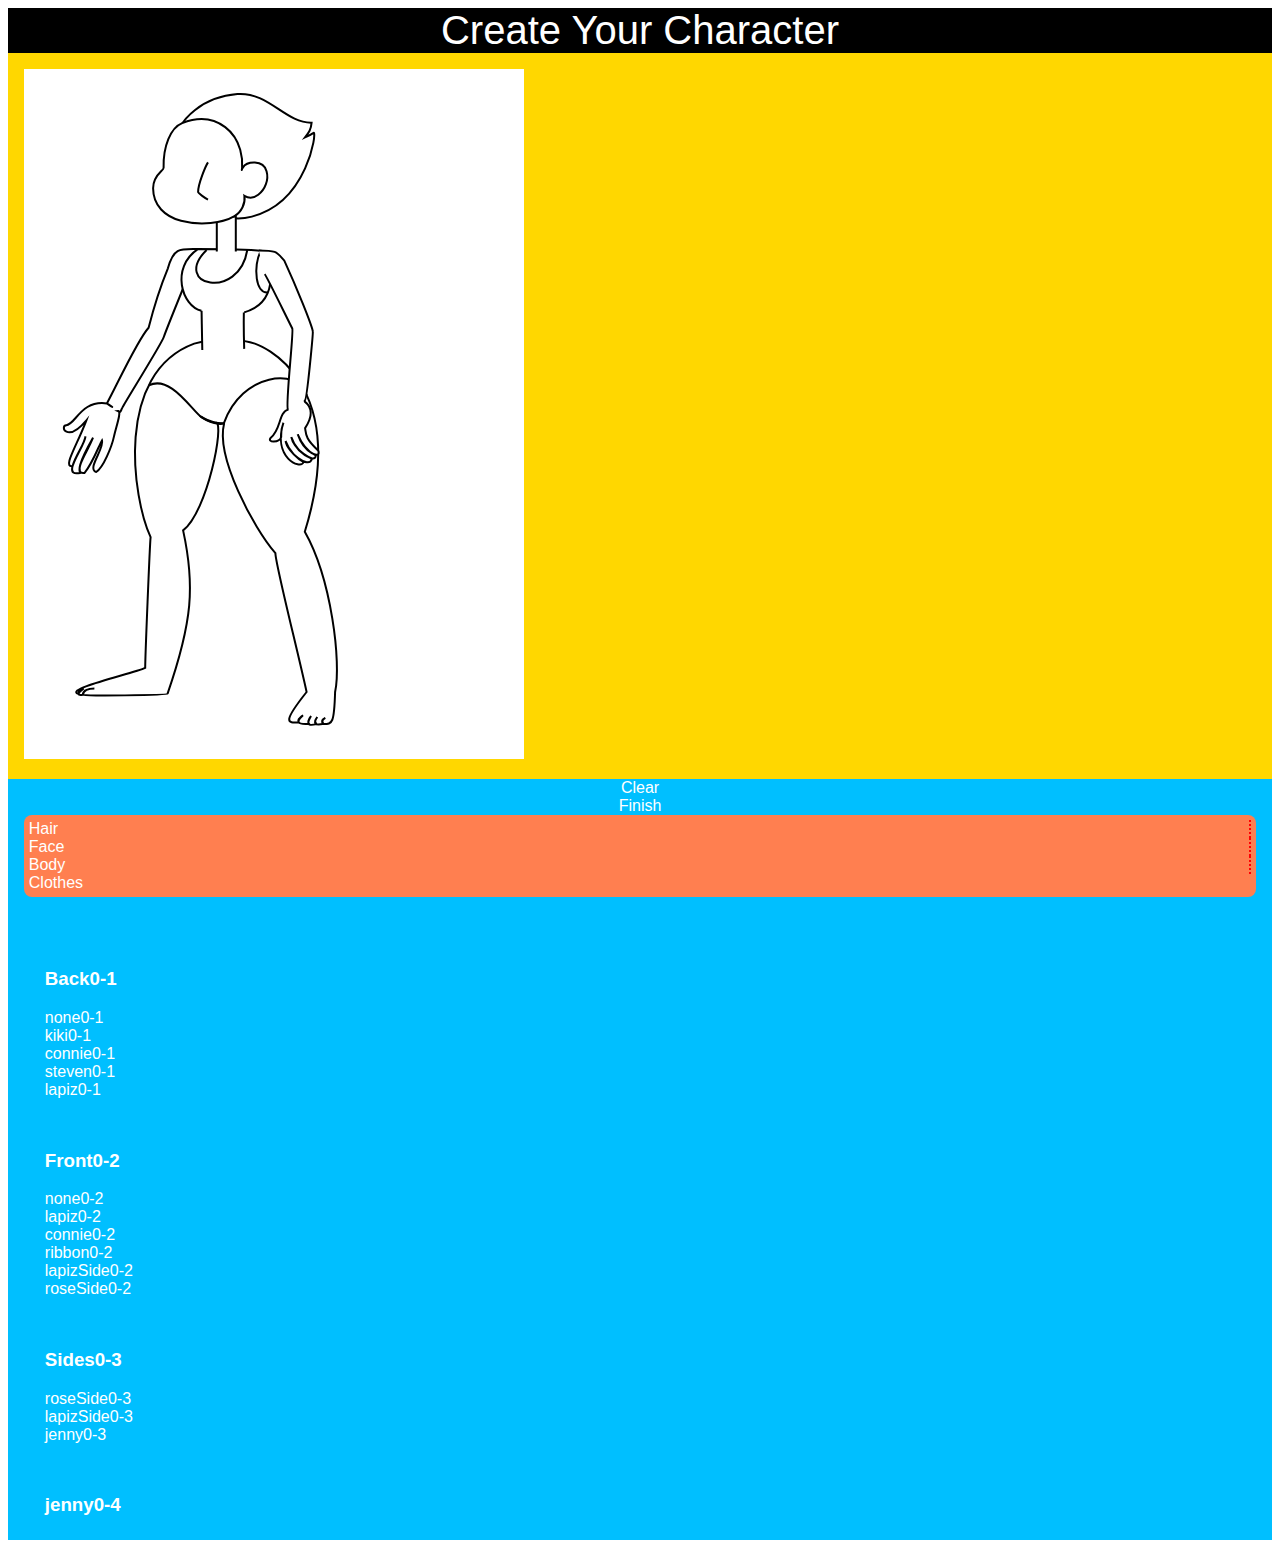
<file: create.html>
<!DOCTYPE html>
<html lang="en">
<head>
  <meta charset="UTF-8">
  <meta name="viewport" content="width=device-width, initial-scale=1.0">
  <meta http-equiv="X-UA-Compatible" content="ie=edge">
  <title>Create Your Character</title>
  <link href="styles.css" rel="stylesheet" type="text/css">
  <link rel="stylesheet" href="https://stackpath.bootstrapcdn.com/bootstrap/4.1.3/css/bootstrap.min.css" integrity="sha384-MCw98/SFnGE8fJT3GXwEOngsV7Zt27NXFoaoApmYm81iuXoPkFOJwJ8ERdknLPMO" crossorigin="anonymous">
</head>
<body>
  <div class="container">

    <div class="row">
      <header class="col-md-12">Create Your Character</header>
    </div>

    <div class="row">
      <div class="col-md-6 cell-character">
        <canvas id="canvas"></canvas>
      </div>

      <div class="col-md-6 cell-choices">
        <div class="row clearFinish">
          <div class="col-md-3 clear btn" id="clear">Clear</div>
          <div class="col-md-6 space"></div>
          <div class="col-md-3 finish btn" id="submit">Finish</div>
        </div> <!-- clearFinish -->
        <div class="row categories">
          <div class="col-md-3 btn" id="hair">Hair</div>
          <div class="col-md-3 btn" id="face">Face</div>
          <div class="col-md-3 btn" id="body">Body</div>
          <div class="col-md-3 btn" id="clothes">Clothes</div>
        </div>

      <div class="cell options" id="options">
      </div>

    </div> <!-- cell-choices -->
  </div>
</div><!-- row end -->

  <script src="charCanvas.js"></script>
</body>
</html>
</file>
<file: styles.css>
body{
  font-family: Verdana, Geneva, sans-serif;
  margin: 10;
}
header{
  background: black;
  color: white;
  font-size: 2.5rem;
  text-align: center;
}
h3{
  padding: 2rem 0rem 0rem 0rem;
}
.cell-character{
  background: gold;
  padding: 1rem;
}
.cell-choices{
  background: deepskyblue;
  font-size: 1rem;
  padding: 0 1rem;
}
.clearFinish{
  color: white;
  text-align: center;
}
#hair, #face, #body{
  border-right: 2px dotted red;
}
.categories{
  background: coral;
  color: white;
  padding: 0.3rem;
  border-radius: 0.5rem;
}
.options{
  margin: 1rem;
  padding: 0.3rem;
  border-radius: 2rem;
  color: white;
}
.btn:hover{
  background-color: yellow;
}



.slidecontainer {
width: 500px; /* Width of the outside container */
}
/* The slider itself */
.slider {
-webkit-appearance: none;  /* Override default CSS styles */
appearance: none;
width: 100%; /* Full-width */
height: 25px; /* Specified height */
background: #d3d3d3; /* Grey background */
outline: none; /* Remove outline */
opacity: 0.7; /* Set transparency (for mouse-over effects on hover) */
-webkit-transition: .2s; /* 0.2 seconds transition on hover */
transition: opacity .2s;
}
/* Mouse-over effects */
.slider:hover {
opacity: 1; /* Fully shown on mouse-over */
}
/* The slider handle (use -webkit- (Chrome, Opera, Safari, Edge) and -moz- (Firefox) to override default look) */
.slider::-webkit-slider-thumb {
-webkit-appearance: none; /* Override default look */
appearance: none;
width: 25px; /* Set a specific slider handle width */
height: 25px; /* Slider handle height */
background: #4CAF50; /* Green background */
cursor: pointer; /* Cursor on hover */
}
.slider::-moz-range-thumb {
width: 25px; /* Set a specific slider handle width */
height: 25px; /* Slider handle height */
background: #4CAF50; /* Green background */
cursor: pointer; /* Cursor on hover */
}
</file>
